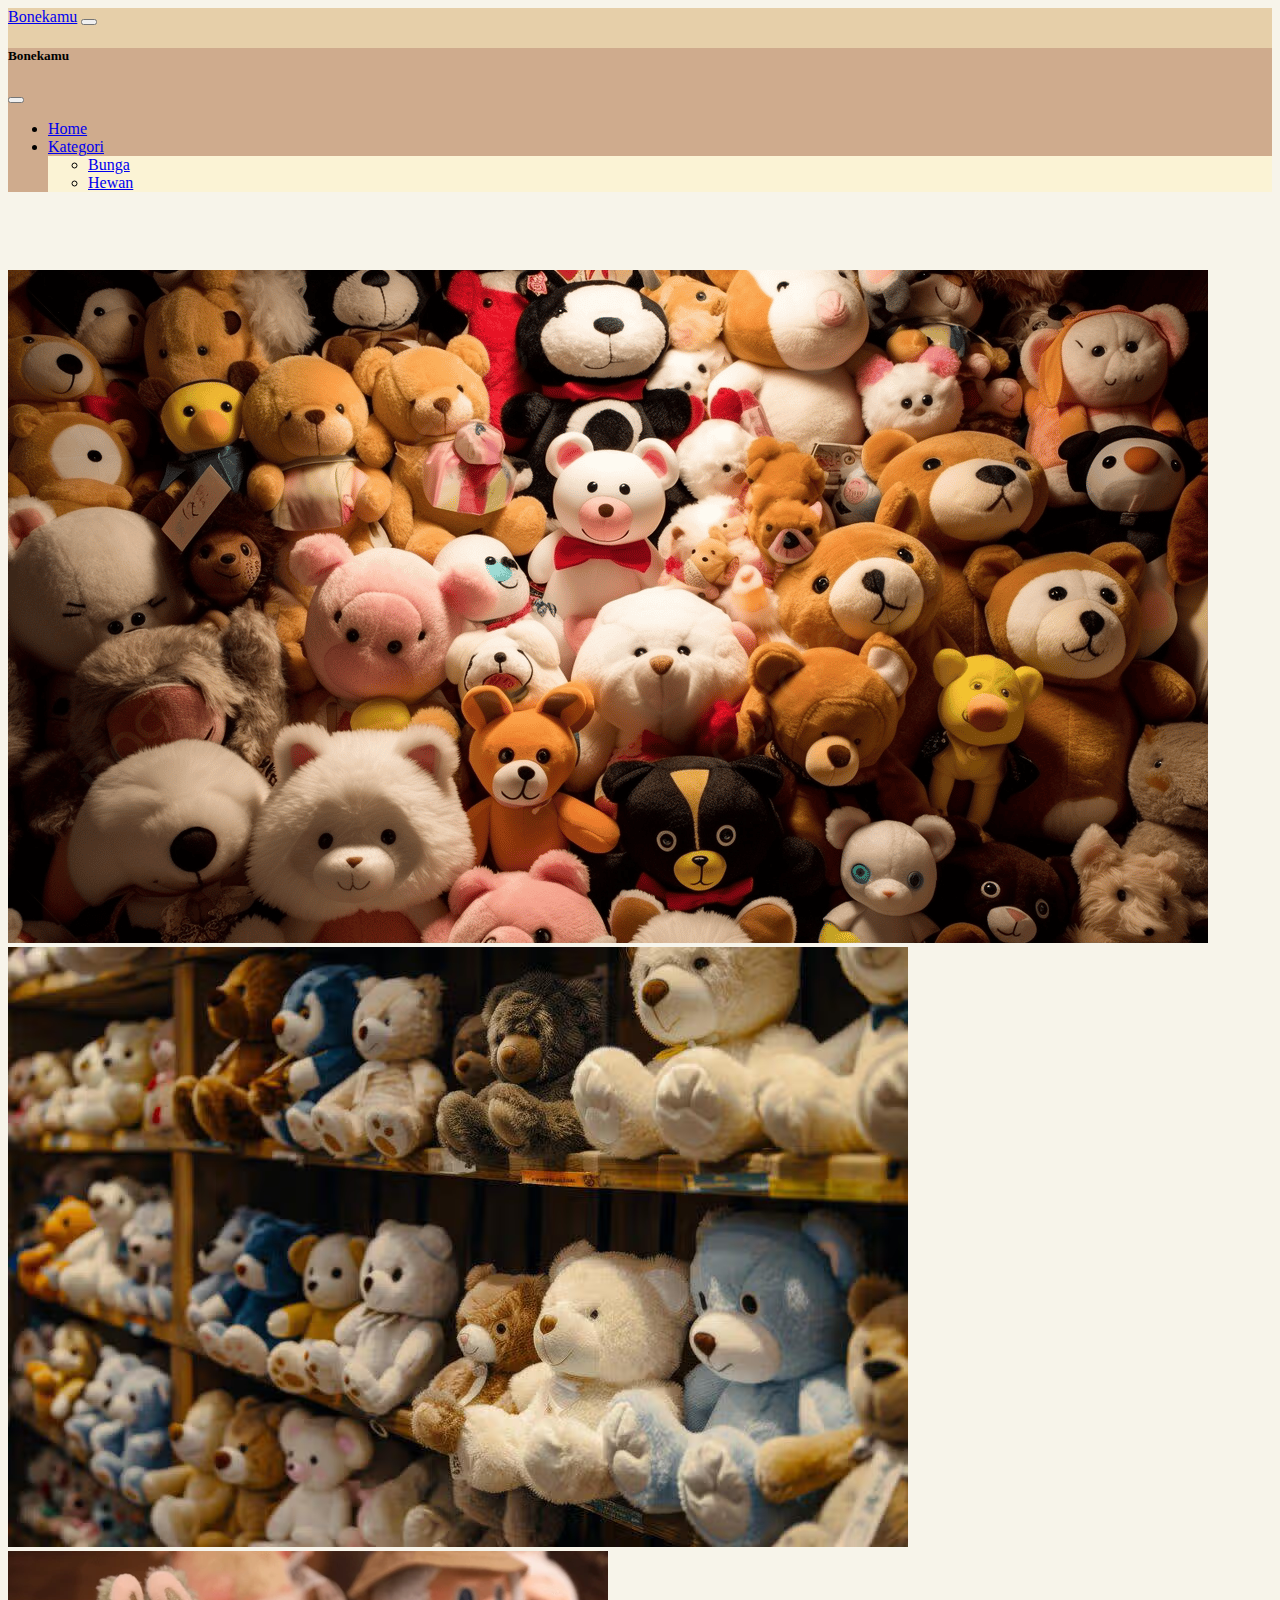
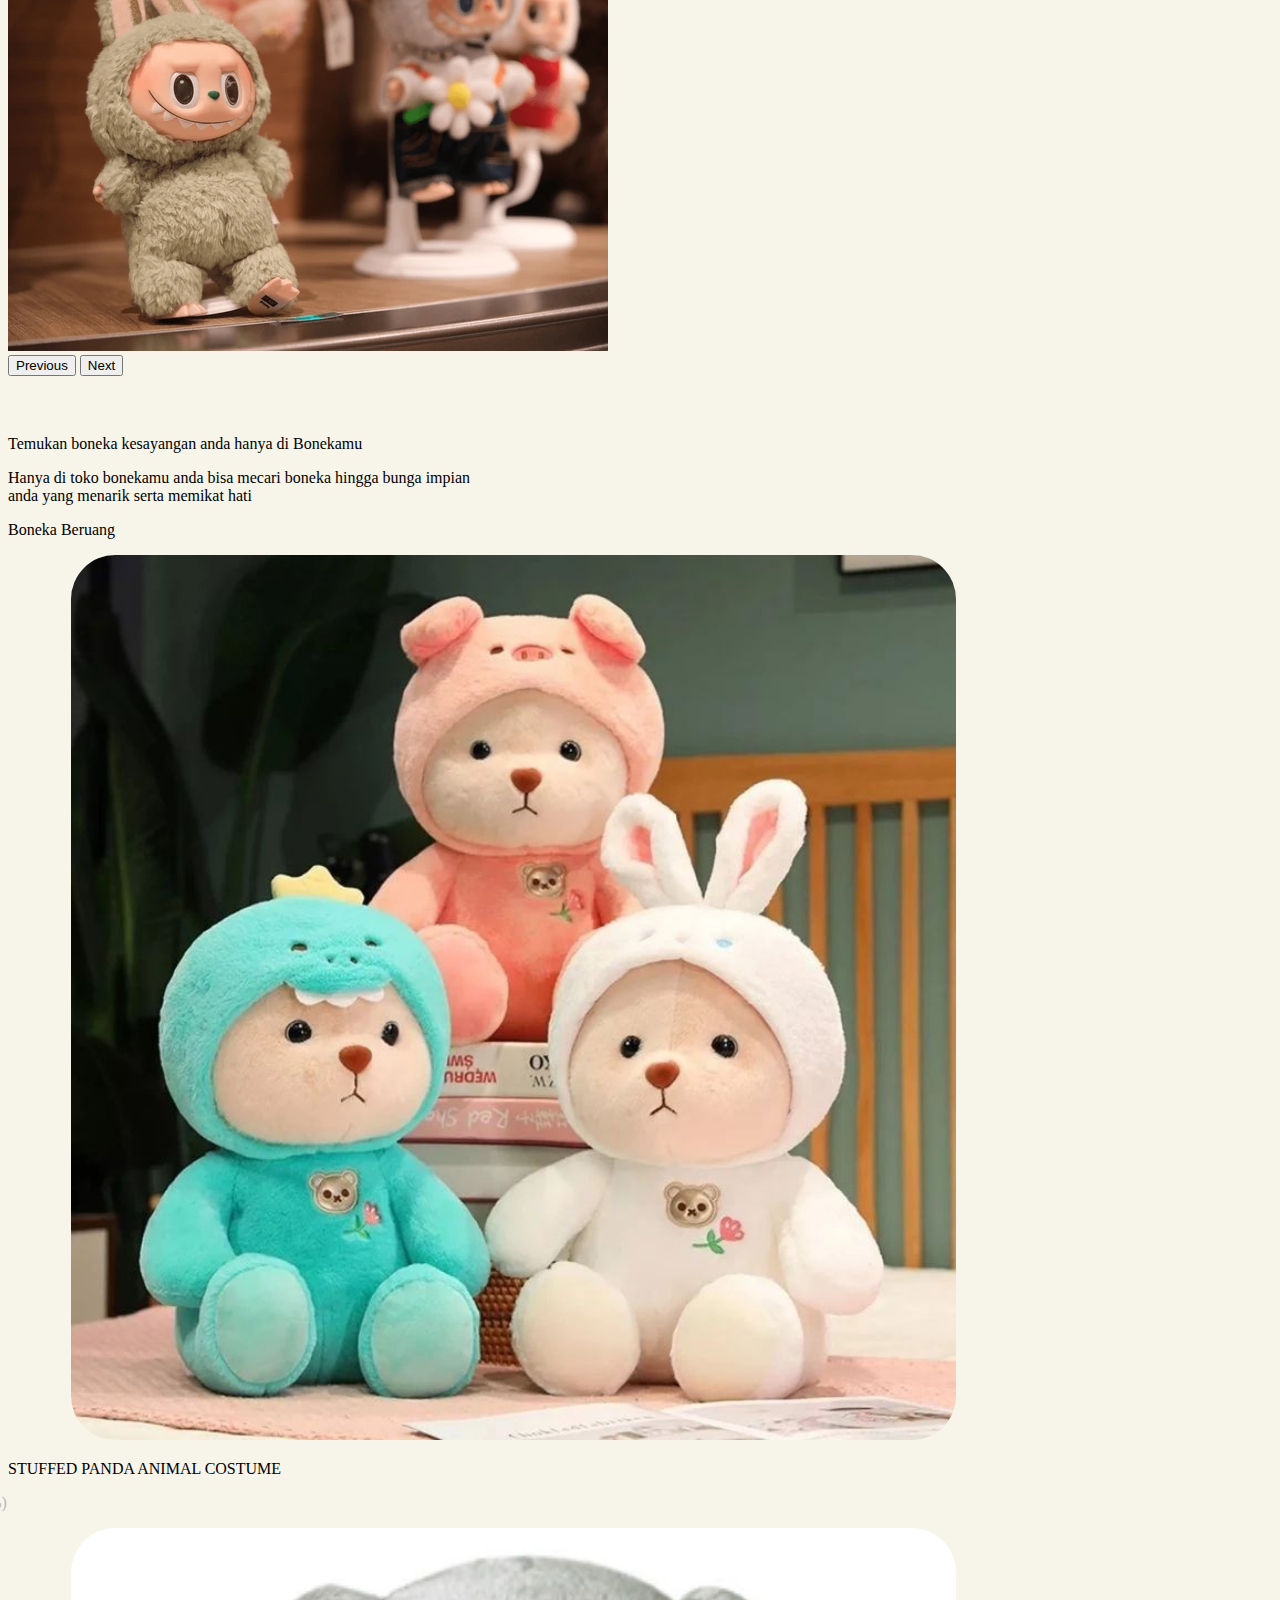
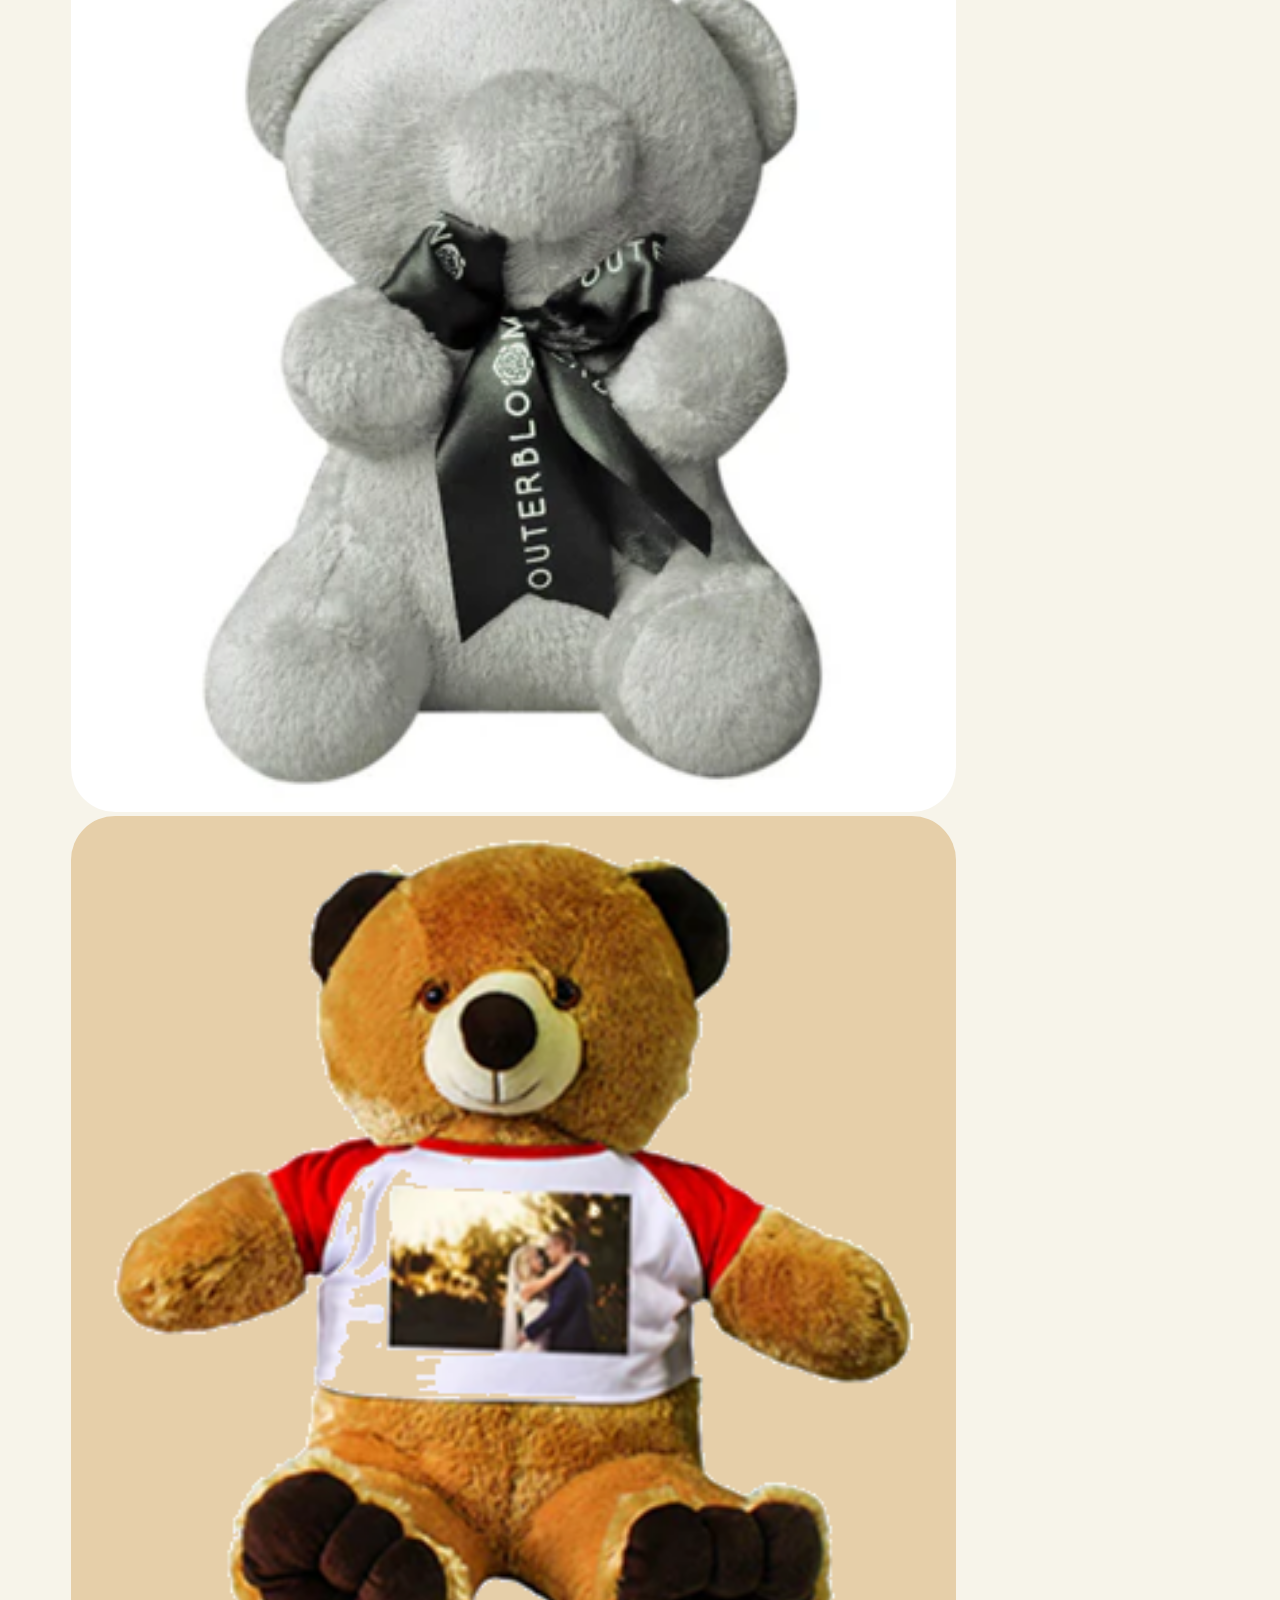
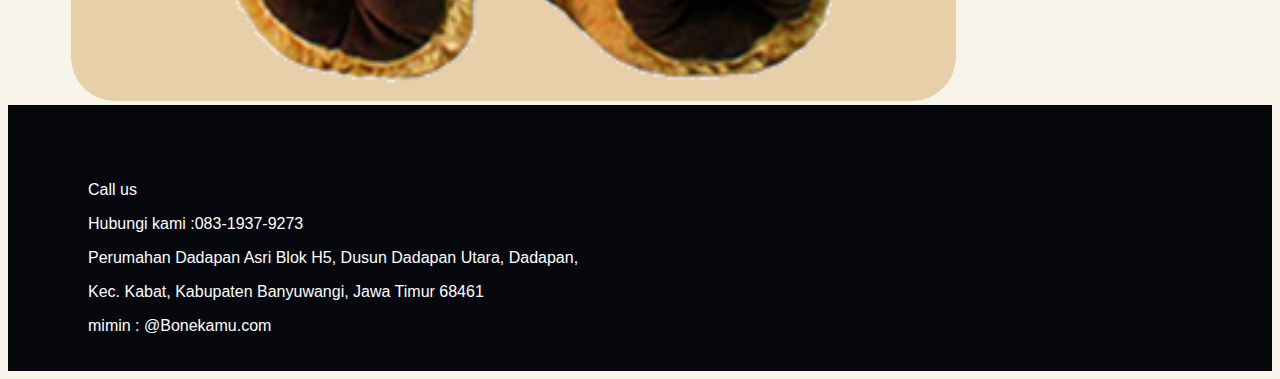
<file: index.html>
<!DOCTYPE html>
<html lang="en">
<head>
    <meta charset="UTF-8">
    <meta name="viewport" content="width=device-width, initial-scale=1.0">
    <link rel="stylesheet" href="style.css">
    <link href="https://cdn.jsdelivr.net/npm/bootstrap@5.3.8/dist/css/bootstrap.min.css" rel="stylesheet" integrity="sha384-sRIl4kxILFvY47J16cr9ZwB07vP4J8+LH7qKQnuqkuIAvNWLzeN8tE5YBujZqJLB" crossorigin="anonymous">
    <title>SHOP ALL</title>
</head>
 
  <nav class="navbar navbar-dark bg-d fixed-top" style="background-color: #E6CFA9;" data-bs-theme="light">
  <div class="container-fluid">
    <a class="navbar-brand" href="navbartext">Bonekamu</a>
    <button class="navbar-toggler" type="button" data-bs-toggle="offcanvas" data-bs-target="#offcanvasDarkNavbar" aria-controls="offcanvasDarkNavbar" aria-label="Toggle navigation">
      <span class="navbar-toggler-icon"></span>
    </button>
    <div class="offcanvas offcanvas-end" style="background-color: #CFAB8D;" tabindex="-1" id="offcanvasDarkNavbar" aria-labelledby="offcanvasDarkNavbarLabel">
      <div class="offcanvas-header">
        <h5 class="offcanvas-title" id="offcanvasDarkNavbarLabel">Bonekamu</h5>
        <button type="button" class="btn-close btn-close-white" data-bs-dismiss="offcanvas" aria-label="Close"></button>
      </div>
      <div class="offcanvas-body">
        <ul class="navbar-nav justify-content-end flex-grow-1 pe-3">
          <li class="nav-item">
            <a class="nav-link active" aria-current="page" href="index.html">Home</a>
          </li>
          
          <li class="nav-item dropdown">
            <a class="nav-link dropdown-toggle" href="#" role="button" data-bs-toggle="dropdown" aria-expanded="false">
              Kategori
            </a>
            <ul class="dropdown-menu" style="background-color: #FBF3D5;">
              <li><a class="dropdown-item" href="bunga.html">Bunga</a></li>
              <li><a class="dropdown-item" href="hewan.html">Hewan</a></li>
                          </ul>
          </li>
        </ul>
      
      </div>
    </div>
  </div>
</nav>
  

<br>
<br>
<body class="body">
  <div class="gambarantengah">
  <div id="carouselExampleAutoplaying" class="carousel slide" data-bs-ride="carousel">
  <div class="carousel-inner">
    <div class="carousel-item active">
      <img src="image/gambar tengah 1.jpg" class="d-block w-100" alt="...">
    </div>
    <div class="carousel-item">
      <img src="image/gambar tengah 2.avif" class="d-block w-100" alt="...">
    </div>
    <div class="carousel-item">
      <img src="image/gambar tengah 3.webp" class="d-block w-100" alt="...">
    </div>
  </div>
  <button class="carousel-control-prev" type="button" data-bs-target="#carouselExampleAutoplaying" data-bs-slide="prev">
    <span class="carousel-control-prev-icon" aria-hidden="true"></span>
    <span class="visually-hidden">Previous</span>
  </button>
  <button class="carousel-control-next" type="button" data-bs-target="#carouselExampleAutoplaying" data-bs-slide="next">
    <span class="carousel-control-next-icon" aria-hidden="true"></span>
    <span class="visually-hidden">Next</span>
  </button>
</div>
</div>
<br>
<p class="top fw-bold | text-center | fs-2">
    Temukan boneka kesayangan anda hanya di Bonekamu
</p>
<p class="text-center | fs-4">
    Hanya di toko bonekamu anda bisa mecari boneka hingga bunga impian <br> 
    anda yang menarik serta memikat hati
</p>

 <p class="beruang | fs-3">
    Boneka Beruang
    </p>

<div class="container text-center">
  <div class="row">
    <div class="col">
     
    <img class="boneka1" src="image/boneka1.jpg" alt="">
    <p class="ketboneka | fs-5">STUFFED PANDA ANIMAL COSTUME</p>
    <p class="ketharga | fs-6 text-decoration-line-through">$18,32 USD ( -4%)  </p>
    
    </div>

    <div class="col">
    <img class="boneka1" src="image/boneka 2.png" alt="">

    </div>

    <div class="col">
    <img class="boneka1" src="image/boneka 3.png" alt="">

    </div>
  </div>
</div>

<footer class="footer">
      <div class="rap">
        <div class="linez">

          <div class="hubungi fw-bold">
            <span>
              <p> Call us</p>
              <p> Hubungi kami :083-1937-9273</p>
              <p>Perumahan Dadapan Asri Blok H5, Dusun Dadapan Utara, Dadapan, </p>
              <p> Kec. Kabat, Kabupaten Banyuwangi, Jawa Timur 68461</p>
              <p> mimin : @Bonekamu.com</p>
            </span>
        </div>

        <div>

        </div>

        </div>
      </div>
    </footer>


<script src="https://cdn.jsdelivr.net/npm/bootstrap@5.3.8/dist/js/bootstrap.bundle.min.js" integrity="sha384-FKyoEForCGlyvwx9Hj09JcYn3nv7wiPVlz7YYwJrWVcXK/BmnVDxM+D2scQbITxI" crossorigin="anonymous"></script>
</body>
</html>
</file>
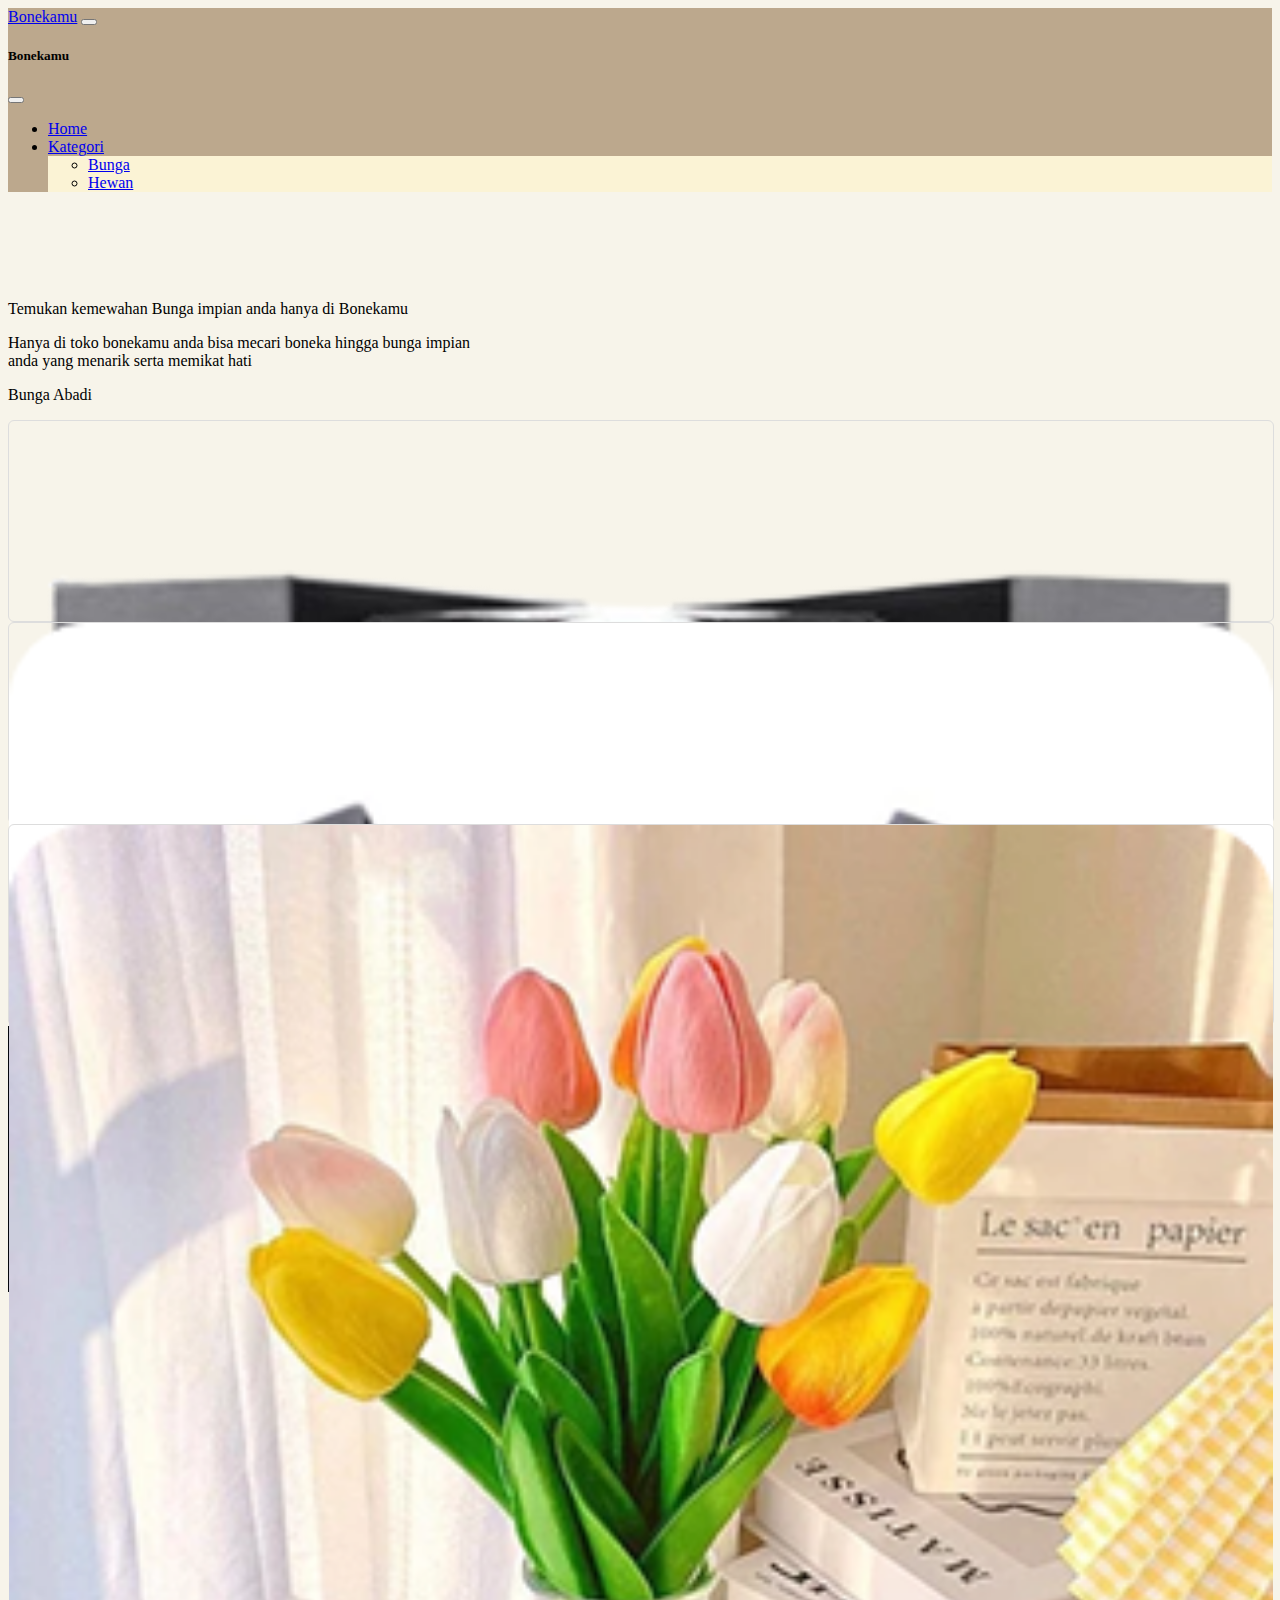
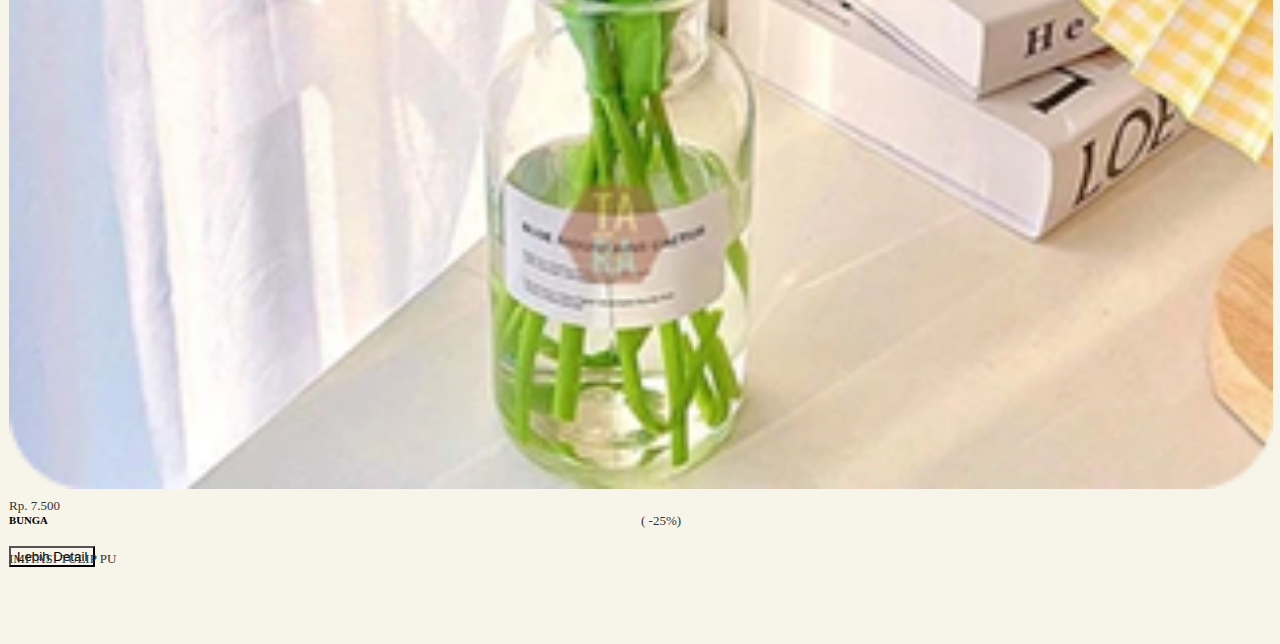
<file: bunga.html>
<!DOCTYPE html>
<html lang="en">
<head>
    <meta charset="UTF-8">
    <meta name="viewport" content="width=device-width, initial-scale=1.0">
    <link rel="stylesheet" href="style.css">
    <link href="https://cdn.jsdelivr.net/npm/bootstrap@5.3.8/dist/css/bootstrap.min.css" rel="stylesheet" integrity="sha384-sRIl4kxILFvY47J16cr9ZwB07vP4J8+LH7qKQnuqkuIAvNWLzeN8tE5YBujZqJLB" crossorigin="anonymous">
    <title>KATEGORI / BUNGA </title>
</head>
<div class="jarak">
  <nav class="navbar navbarr navbar-dark bg-d fixed-top"  data-bs-theme="light">
    <div class="container-fluid">
      <a class="navbar-brand" href="navbartext">Bonekamu</a>
      <button class="navbar-toggler" type="button" data-bs-toggle="offcanvas" data-bs-target="#offcanvasDarkNavbar" aria-controls="offcanvasDarkNavbar" aria-label="Toggle navigation">
        <span class="navbar-toggler-icon"></span>
      </button>
      <div class="offcanvas offcanvas-end" style="background-color: #BCA88D;" tabindex="-1" id="offcanvasDarkNavbar" aria-labelledby="offcanvasDarkNavbarLabel">
        <div class="offcanvas-header">
          <h5 class="offcanvas-title" id="offcanvasDarkNavbarLabel">Bonekamu</h5>
          <button type="button" class="btn-close btn-close-white" data-bs-dismiss="offcanvas" aria-label="Close"></button>
        </div>
        <div class="offcanvas-body">
          <ul class="navbar-nav justify-content-end flex-grow-1 pe-3">
            <li class="nav-item">
              <a class="nav-link active" aria-current="page" href="index.php">Home</a>
            </li>         
            <li class="nav-item dropdown">
              <a class="nav-link dropdown-toggle" href="#" role="button" data-bs-toggle="dropdown" aria-expanded="false">Kategori</a>
              <ul class="dropdown-menu" style="background-color: #FBF3D5;">
                <li><a class="dropdown-item" href="bunga.html">Bunga</a></li>
                <li><a class="dropdown-item" href="hewan.html">Hewan</a></li>
              </ul>
            </li>
          </ul>   
        </div>
      </div>
    </div>
  </nav>
</div>  


<body class="body">
  <p class="top fw-bold text-center fs-2">Temukan kemewahan Bunga impian anda hanya di Bonekamu</p>
  <p class="text-center fs-4 atas">
    Hanya di toko bonekamu anda bisa mecari boneka hingga bunga impian <br> 
    anda yang menarik serta memikat hati
  </p>
  <p class="beruang | fs-3">Bunga Abadi</p>
  <div class="container text-center">
    <div class="row align-items-center">
      <div class="col">
        <div class="card product-card">
          <img src="image/bunga_1.png" alt="Adidas Samba" class="card-img-top">
          <div class="card-body product-info">
            <h6>BUNGA</h6>
            <p>KUBAH TERPESONA - MERAH BERGAIRAH</p>
            <p class="  ketharga fs-6 text-decoration-line-through">$122,10 USD</p>
            <p class="ketdiskon">( -28%)</p>
            <p class="keterharga fs-5 ">Rp. 1.435.000</p>
            <a href="bunga1.html"><button type="button"class="buton button">Lebih Detail</button></a>
          </div>
        </div>
      </div>

      <div class="col">
        <div class="card product-card">
          <img src="image/bunga 2.png" alt="Adidas Samba" class="card-img-top">
          <div class="card-body product-info">
            <h6>BUNGA</h6>
            <p>ASTORIA BARU - MERAH BERGAIRAH</p>
            <p class="  ketharga fs-6 text-decoration-line-through">$80,22 USD</p>
            <p class="ketdiskon">( -25%)</p>
            <p class="keterharga fs-5 ">Rp. 985.000</p>
            <a href="bunga2.html"><button type="button"class="buton button">Lebih Detail</button></a>
          </div>
        </div>      
      </div>

      <div class="col">
        <div class="card product-card">
          <img src="image/bunga 3.png" alt="Adidas Samba" class="card-img-top">
          <div class="card-body product-info">
            <h6>BUNGA</h6>
            <p>IMITASI TULIP PU</p>
            <p class="  ketharga fs-6 text-decoration-line-through">$62 USD   </p>
            <p class="ketdiskon">( -25%)</p>
            <p class="keterharga fs-5 ">Rp. 7.500</p>
            <a href="bunga3.html"><button type="button"class="buton button">Lebih Detail</button></a>
          </div>
        </div>   
      </div>
    </div>
  </div>  

  <footer class="footer">
    <div class="rap">
      <div class="linez">
        <div class="hubungi fw-bold">
          <span>
            <p> Call us</p>
            <p> Hubungi kami :083-1937-9273</p>
            <p>Perumahan Dadapan Asri Blok, Dusun Dadapan Utara, Dadapan, </p>
            <p> Kec. Kabat, Kabupaten Banyuwangi, Jawa Timur 68461</p>
            <p> mimin : @Bonekamu.com</p>
          </span>
        </div>
      </div>
    </div>
  </footer>


<script src="https://cdn.jsdelivr.net/npm/bootstrap@5.3.8/dist/js/bootstrap.bundle.min.js" integrity="sha384-FKyoEForCGlyvwx9Hj09JcYn3nv7wiPVlz7YYwJrWVcXK/BmnVDxM+D2scQbITxI" crossorigin="anonymous"></script>
</body>
</html>
</file>
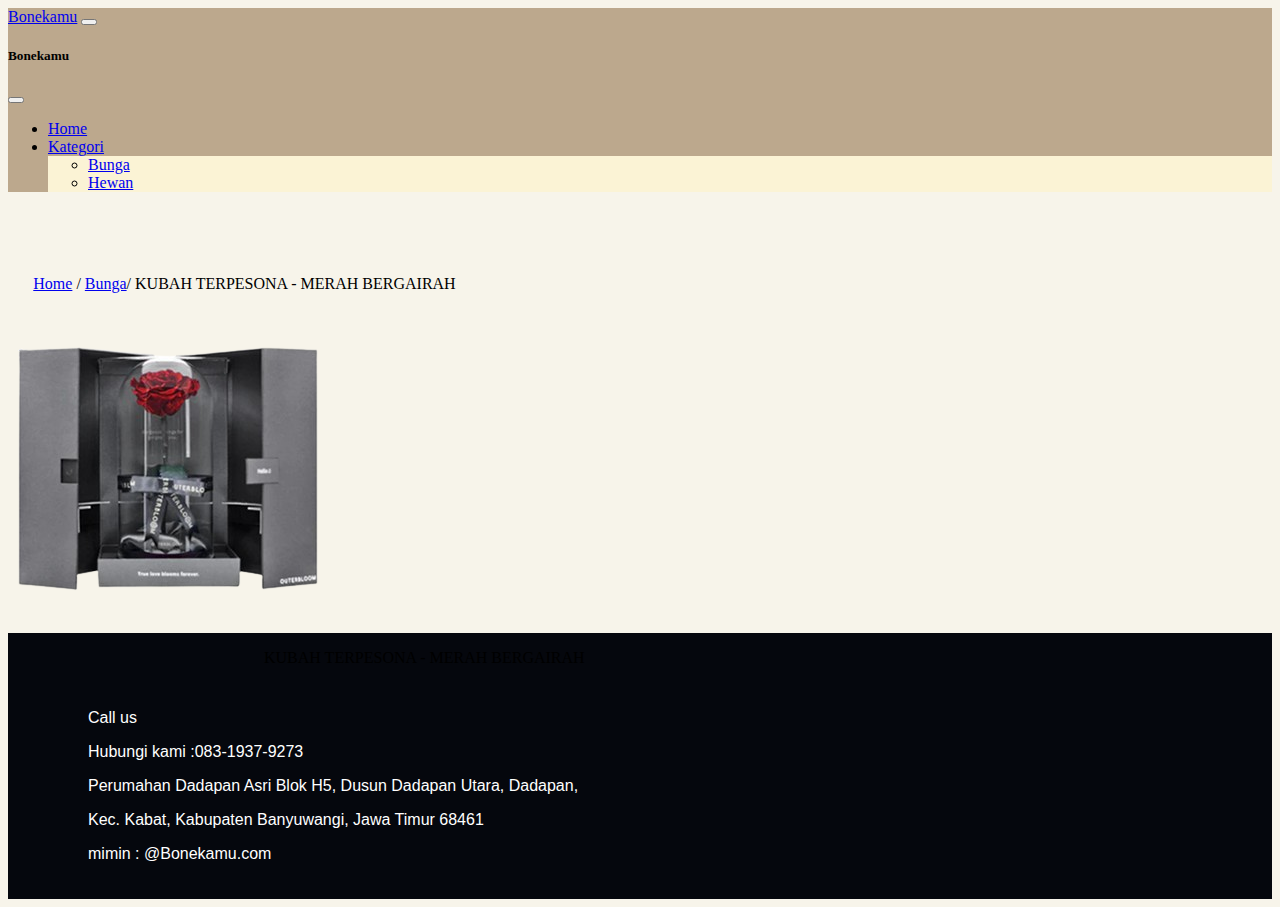
<file: bunga1.html>
<!DOCTYPE html>
<html lang="en">
<head>
    <meta charset="UTF-8">
    <meta name="viewport" content="width=device-width, initial-scale=1.0">
    <link rel="stylesheet" href="style.css">
    <link href="https://cdn.jsdelivr.net/npm/bootstrap@5.3.8/dist/css/bootstrap.min.css" rel="stylesheet" integrity="sha384-sRIl4kxILFvY47J16cr9ZwB07vP4J8+LH7qKQnuqkuIAvNWLzeN8tE5YBujZqJLB" crossorigin="anonymous">
    <title> KUBAH TERPESONA - MERAH BERGAIRAH </title>
</head>
<div class="jarak">
    <nav class="navbar navbarr navbar-dark bg-d fixed-top" data-bs-theme="light">
        <div class="container-fluid">
            <a class="navbar-brand" href="navbartext">Bonekamu</a>
                <button class="navbar-toggler" type="button" data-bs-toggle="offcanvas" data-bs-target="#offcanvasDarkNavbar" aria-controls="offcanvasDarkNavbar" aria-label="Toggle navigation">
                    <span class="navbar-toggler-icon"></span>
                </button>
                    <div class="offcanvas offcanvas-end" style="background-color: #BCA88D;" tabindex="-1" id="offcanvasDarkNavbar" aria-labelledby="offcanvasDarkNavbarLabel">
                        <div class="offcanvas-header">
                            <h5 class="offcanvas-title" id="offcanvasDarkNavbarLabel">Bonekamu</h5>
                            <button type="button" class="btn-close btn-close-white" data-bs-dismiss="offcanvas" aria-label="Close"></button>
                        </div>
                        <div class="offcanvas-body">
                            <ul class="navbar-nav justify-content-end flex-grow-1 pe-3">
                                <li class="nav-item">
                                    <a class="nav-link active" aria-current="page" href="index.php">Home</a>
                                </li>
                        
                                <li class="nav-item dropdown">
                                    <a class="nav-link dropdown-toggle" href="#" role="button" data-bs-toggle="dropdown" aria-expanded="false">Kategori</a>
                                    <ul class="dropdown-menu" style="background-color: #FBF3D5;">
                                        <li><a class="dropdown-item" href="bunga.html">Bunga</a></li>
                                        <li><a class="dropdown-item" href="hewan.html">Hewan</a></li>
                                    </ul>
                                </li>
                            </ul>
        
                        </div>
                    </div>
        </div>
    </nav>
</div>


<body class="body">
<span>
    <div class="pinggir">
        <p>
            <a href="home.html">Home</a> /
            <a href="bunga.html">Bunga</a>/
            KUBAH TERPESONA - MERAH BERGAIRAH
        </p>
    </div>
</span> 

<div class="container text-center">
  <div class="row align-items-center">
    <div class="col">
      <img src="image/bunga_1.png" alt="">
    </div>
    <div class="col">
      <p class="detailbunga1">KUBAH TERPESONA - MERAH BERGAIRAH</p>

    </div>  
</div>





<footer class="footer">
    <div class="rap">
        <div class="linez">
            <div class="hubungi fw-bold">
                <span>
                    <p> Call us</p>
                    <p> Hubungi kami :083-1937-9273</p>
                    <p>Perumahan Dadapan Asri Blok H5, Dusun Dadapan Utara, Dadapan, </p>
                    <p> Kec. Kabat, Kabupaten Banyuwangi, Jawa Timur 68461</p>
                    <p> mimin : @Bonekamu.com</p>
                </span>
            </div>
        </div>
      </div>
    </footer>


<script src="https://cdn.jsdelivr.net/npm/bootstrap@5.3.8/dist/js/bootstrap.bundle.min.js" integrity="sha384-FKyoEForCGlyvwx9Hj09JcYn3nv7wiPVlz7YYwJrWVcXK/BmnVDxM+D2scQbITxI" crossorigin="anonymous"></script>
</body>
</html>
</file>
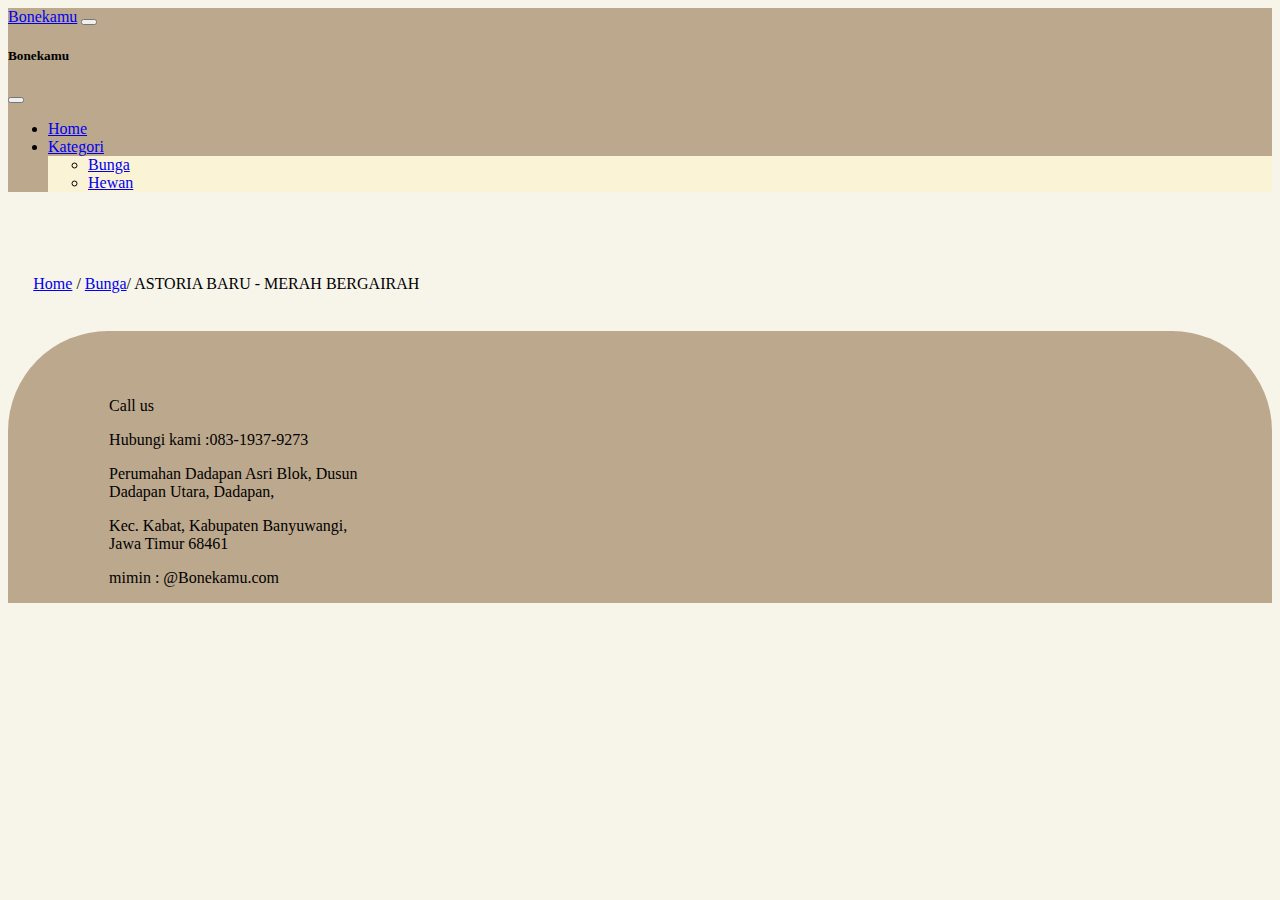
<file: bunga2.html>
<!DOCTYPE html>
<html lang="en">
<head>
    <meta charset="UTF-8">
    <meta name="viewport" content="width=device-width, initial-scale=1.0">
    <link rel="stylesheet" href="style/style.css">
    <link href="https://cdn.jsdelivr.net/npm/bootstrap@5.3.8/dist/css/bootstrap.min.css" rel="stylesheet" integrity="sha384-sRIl4kxILFvY47J16cr9ZwB07vP4J8+LH7qKQnuqkuIAvNWLzeN8tE5YBujZqJLB" crossorigin="anonymous">
    <title> ASTORIA BARU - MERAH BERGAIRAH </title>
</head>
<div class="jarak">
    <nav class="navbar navbarr navbar-dark bg-d fixed-top" data-bs-theme="light">
        <div class="container-fluid">
            <a class="navbar-brand" href="navbartext">Bonekamu</a>
                <button class="navbar-toggler" type="button" data-bs-toggle="offcanvas" data-bs-target="#offcanvasDarkNavbar" aria-controls="offcanvasDarkNavbar" aria-label="Toggle navigation">
                    <span class="navbar-toggler-icon"></span>
                </button>
                    <div class="offcanvas offcanvas-end" style="background-color: #BCA88D;" tabindex="-1" id="offcanvasDarkNavbar" aria-labelledby="offcanvasDarkNavbarLabel">
                        <div class="offcanvas-header">
                            <h5 class="offcanvas-title" id="offcanvasDarkNavbarLabel">Bonekamu</h5>
                            <button type="button" class="btn-close btn-close-white" data-bs-dismiss="offcanvas" aria-label="Close"></button>
                        </div>
                        <div class="offcanvas-body">
                            <ul class="navbar-nav justify-content-end flex-grow-1 pe-3">
                                <li class="nav-item">
                                    <a class="nav-link active" aria-current="page" href="index.php">Home</a>
                                </li>
                        
                                <li class="nav-item dropdown">
                                    <a class="nav-link dropdown-toggle" href="#" role="button" data-bs-toggle="dropdown" aria-expanded="false">Kategori</a>
                                    <ul class="dropdown-menu" style="background-color: #FBF3D5;">
                                        <li><a class="dropdown-item" href="bunga.html">Bunga</a></li>
                                        <li><a class="dropdown-item" href="hewan.html">Hewan</a></li>
                                    </ul>
                                </li>
                            </ul>
        
                        </div>
                    </div>
        </div>
    </nav>
</div>


<body class="body">
    <span>
        <div class="pinggir">
            <p>
                <a href="index.php">Home</a> /
                <a href="bunga.html">Bunga</a>/
                ASTORIA BARU - MERAH BERGAIRAH
            </p>
        </div>
    </span>
    <footer class="footer">
      <div class="rap">
        <div class="linez">
            <div class="hubungi fw-bold">
                <span>
                    <p> Call us</p>
                    <p> Hubungi kami :083-1937-9273</p>
                    <p>Perumahan Dadapan Asri Blok, Dusun Dadapan Utara, Dadapan, </p>
                    <p> Kec. Kabat, Kabupaten Banyuwangi, Jawa Timur 68461</p>
                    <p> mimin : @Bonekamu.com</p>
                </span>
            </div>
        </div>
      </div>
    </footer>


<script src="https://cdn.jsdelivr.net/npm/bootstrap@5.3.8/dist/js/bootstrap.bundle.min.js" integrity="sha384-FKyoEForCGlyvwx9Hj09JcYn3nv7wiPVlz7YYwJrWVcXK/BmnVDxM+D2scQbITxI" crossorigin="anonymous"></script>
</body>
</html>
</file>
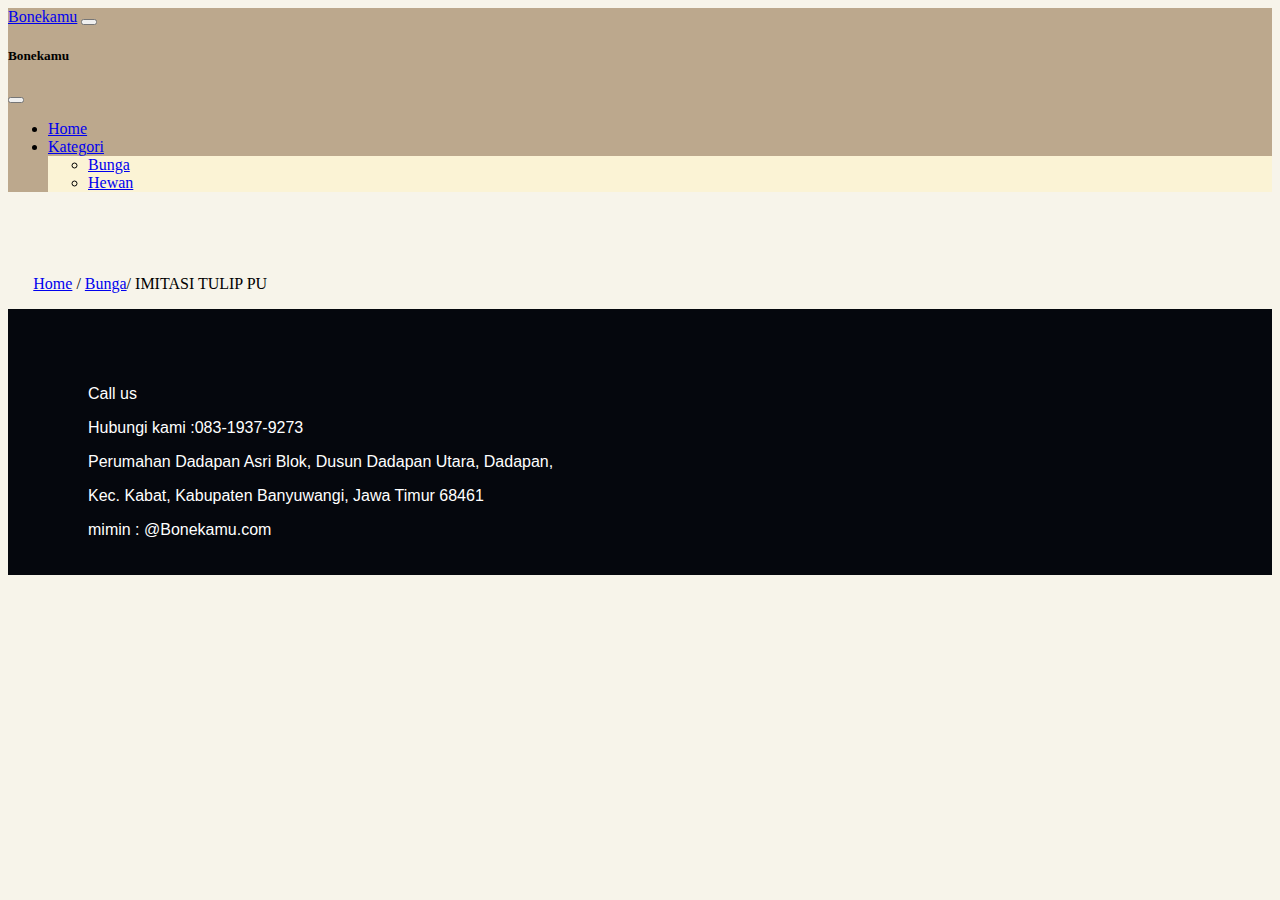
<file: bunga3.html>
<!DOCTYPE html>
<html lang="en">
<head>
    <meta charset="UTF-8">
    <meta name="viewport" content="width=device-width, initial-scale=1.0">
    <link rel="stylesheet" href="style.css">
    <link href="https://cdn.jsdelivr.net/npm/bootstrap@5.3.8/dist/css/bootstrap.min.css" rel="stylesheet" integrity="sha384-sRIl4kxILFvY47J16cr9ZwB07vP4J8+LH7qKQnuqkuIAvNWLzeN8tE5YBujZqJLB" crossorigin="anonymous">
    <title> IMITASI TULIP PU </title>
</head>
<div class="jarak">
    <nav class="navbar navbarr navbar-dark bg-d fixed-top" data-bs-theme="light">
        <div class="container-fluid">
            <a class="navbar-brand" href="navbartext">Bonekamu</a>
                <button class="navbar-toggler" type="button" data-bs-toggle="offcanvas" data-bs-target="#offcanvasDarkNavbar" aria-controls="offcanvasDarkNavbar" aria-label="Toggle navigation">
                    <span class="navbar-toggler-icon"></span>
                </button>
                    <div class="offcanvas offcanvas-end" style="background-color: #BCA88D;" tabindex="-1" id="offcanvasDarkNavbar" aria-labelledby="offcanvasDarkNavbarLabel">
                        <div class="offcanvas-header">
                            <h5 class="offcanvas-title" id="offcanvasDarkNavbarLabel">Bonekamu</h5>
                            <button type="button" class="btn-close btn-close-white" data-bs-dismiss="offcanvas" aria-label="Close"></button>
                        </div>
                        <div class="offcanvas-body">
                            <ul class="navbar-nav justify-content-end flex-grow-1 pe-3">
                                <li class="nav-item">
                                    <a class="nav-link active" aria-current="page" href="index.php">Home</a>
                                </li>
                        
                                <li class="nav-item dropdown">
                                    <a class="nav-link dropdown-toggle" href="#" role="button" data-bs-toggle="dropdown" aria-expanded="false">Kategori</a>
                                    <ul class="dropdown-menu" style="background-color: #FBF3D5;">
                                        <li><a class="dropdown-item" href="bunga.html">Bunga</a></li>
                                        <li><a class="dropdown-item" href="hewan.html">Hewan</a></li>
                                    </ul>
                                </li>
                            </ul>
        
                        </div>
                    </div>
        </div>
    </nav>
</div>


<body class="body">
    <span>
        <div class="pinggir">
            <p>
                <a href="home.html">Home</a> /
                <a href="bunga.html">Bunga</a>/
                 IMITASI TULIP PU
            </p>
        </div>
    </span>
    <footer class="footer">
      <div class="rap">
        <div class="linez">
            <div class="hubungi fw-bold">
                <span>
                    <p> Call us</p>
                    <p> Hubungi kami :083-1937-9273</p>
                    <p>Perumahan Dadapan Asri Blok, Dusun Dadapan Utara, Dadapan, </p>
                    <p> Kec. Kabat, Kabupaten Banyuwangi, Jawa Timur 68461</p>
                    <p> mimin : @Bonekamu.com</p>
                </span>
            </div>
        </div>
      </div>
    </footer>


<script src="https://cdn.jsdelivr.net/npm/bootstrap@5.3.8/dist/js/bootstrap.bundle.min.js" integrity="sha384-FKyoEForCGlyvwx9Hj09JcYn3nv7wiPVlz7YYwJrWVcXK/BmnVDxM+D2scQbITxI" crossorigin="anonymous"></script>
</body>
</html>
</file>
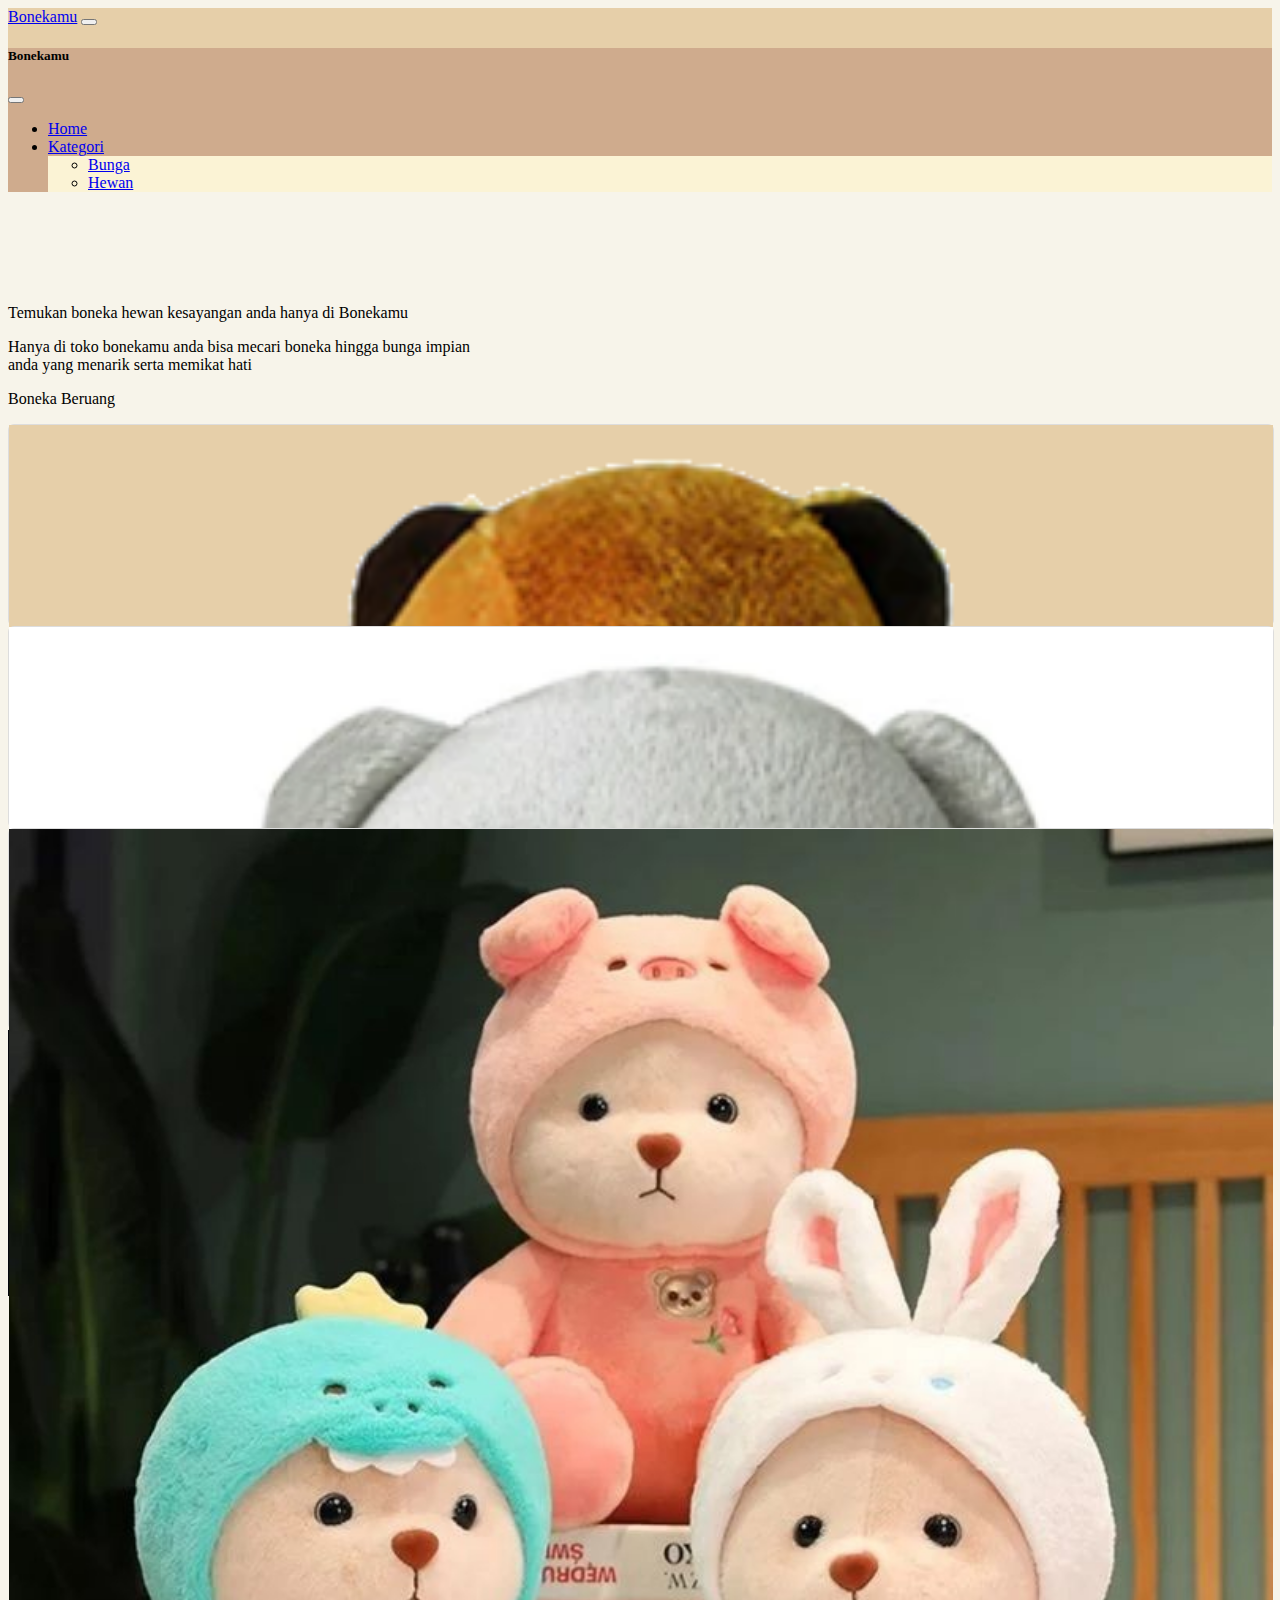
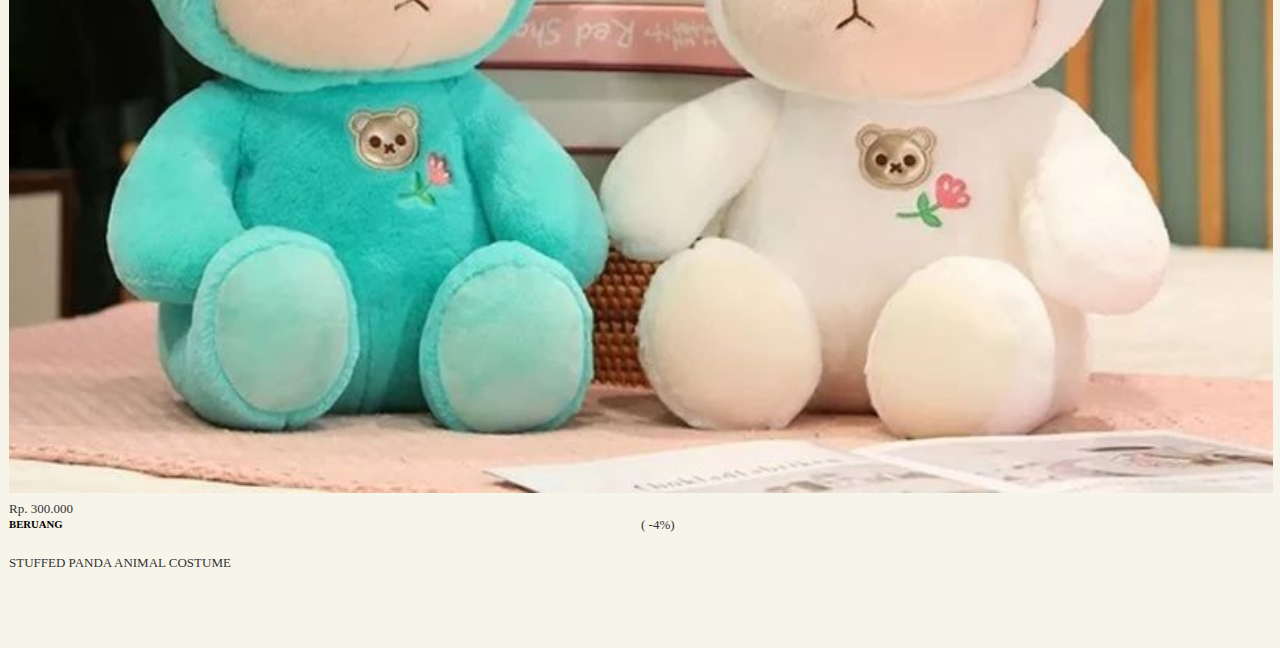
<file: detail.html>
<!DOCTYPE html>
<html lang="en">
<head>
    <meta charset="UTF-8">
    <meta name="viewport" content="width=device-width, initial-scale=1.0">
    <link rel="stylesheet" href="style.css">
    <link href="https://cdn.jsdelivr.net/npm/bootstrap@5.3.8/dist/css/bootstrap.min.css" rel="stylesheet" integrity="sha384-sRIl4kxILFvY47J16cr9ZwB07vP4J8+LH7qKQnuqkuIAvNWLzeN8tE5YBujZqJLB" crossorigin="anonymous">
    <title>SHOP ALL</title>
</head>
 <div class="">
  <nav class="navbar navbar-dark bg-d fixed-top" style="background-color: #E6CFA9;" data-bs-theme="light">
  <div class="container-fluid">
    <a class="navbar-brand" href="navbartext">Bonekamu</a>
    <button class="navbar-toggler" type="button" data-bs-toggle="offcanvas" data-bs-target="#offcanvasDarkNavbar" aria-controls="offcanvasDarkNavbar" aria-label="Toggle navigation">
      <span class="navbar-toggler-icon"></span>
    </button>
    <div class="offcanvas offcanvas-end" style="background-color: #CFAB8D;" tabindex="-1" id="offcanvasDarkNavbar" aria-labelledby="offcanvasDarkNavbarLabel">
      <div class="offcanvas-header">
        <h5 class="offcanvas-title" id="offcanvasDarkNavbarLabel">Bonekamu</h5>
        <button type="button" class="btn-close btn-close-white" data-bs-dismiss="offcanvas" aria-label="Close"></button>
      </div>
      <div class="offcanvas-body">
        <ul class="navbar-nav justify-content-end flex-grow-1 pe-3">
          <li class="nav-item">
            <a class="nav-link active" aria-current="page" href="home.html">Home</a>
          </li>
          
          <li class="nav-item dropdown">
            <a class="nav-link dropdown-toggle" href="#" role="button" data-bs-toggle="dropdown" aria-expanded="false">
              Kategori
            </a>
            <ul class="dropdown-menu" style="background-color: #FBF3D5;">
              <li><a class="dropdown-item" href="bunga.html">Bunga</a></li>
              <li><a class="dropdown-item" href="hewan.html">Hewan</a></li>
            </ul>
          </li>
        </ul>
      
      </div>
    </div>
  </div>
</nav>
</div>

<br>
<br>
<body class="body">
  
  
<br>
<p class="top fw-bold | text-center | fs-2">
    Temukan boneka hewan kesayangan anda hanya di Bonekamu
</p>
<p class="text-center | fs-4">
    Hanya di toko bonekamu anda bisa mecari boneka hingga bunga impian <br> 
    anda yang menarik serta memikat hati
</p>

 <p class="beruang | fs-3">
    Boneka Beruang
    </p>

<div class="container text-center">
  <div class="row align-items-center">
    <div class="col">

             <div class="card product-card" >
                <img src="image/boneka 3.png" alt="Adidas Samba" class="card-img-top">
                <div class="card-body product-info">
                  <h6>BERUANG</h6>
                  <p>CUSTOM GIANT TEDDY BEAR</p>
                  <p class="  ketharga fs-6 text-decoration-line-through">$24,11 USD</p>
                  <p class="ketdiskon">( -25%)</p>
                  <p class="keterharga fs-5 ">Rp. 395.000</p>
                </div>
              </div>
    </div>

    <div class="col">
              <div class="card product-card">
                <img src="image/boneka 2.png" alt="Adidas Samba" class="card-img-top">
                <div class="card-body product-info">
                  <h6>BERUANG</h6>
                  <p>OUTERBLOOM CUDDLEMATE BUTARRO BEAR KISS SIZE 20 CM</p>
                  <p class="  ketharga fs-6 text-decoration-line-through">$7,63 USD   </p>
                  <p class="ketdiskon">( -43%)</p>
                  <p class="keterharga fs-5 ">Rp. 125.000</p>
                </div>
              </div>  
      
    </div>
    <div class="col">
              <div class="card product-card">
                <img src="image/boneka1.jpg" alt="Adidas Samba" class="card-img-top">
                <div class="card-body product-info">
                  <h6>BERUANG</h6>
                  <p>STUFFED PANDA ANIMAL COSTUME</p>
                  <p class="  ketharga fs-6 text-decoration-line-through">$18,32 USD   </p>
                  <p class="ketdiskon">( -4%)</p>
                  <p class="keterharga fs-5 ">Rp. 300.000</p>
                </div>
              </div>
      
    </div>
  </div>
</div>  

<footer class="footer">
      <div class="rap">
        <div class="linez">

          <div class="hubungi fw-bold">
            <span>
              <p> Call us</p>
              <p> Hubungi kami :083-1937-9273</p>
              <p>Perumahan Dadapan Asri Blok H5, Dusun Dadapan Utara, Dadapan, </p>
              <p> Kec. Kabat, Kabupaten Banyuwangi, Jawa Timur 68461</p>
              <p> mimin : @Bonekamu.com</p>
            </span>
        </div>

        <div>

        </div>

        </div>
      </div>
    </footer>


<script src="https://cdn.jsdelivr.net/npm/bootstrap@5.3.8/dist/js/bootstrap.bundle.min.js" integrity="sha384-FKyoEForCGlyvwx9Hj09JcYn3nv7wiPVlz7YYwJrWVcXK/BmnVDxM+D2scQbITxI" crossorigin="anonymous"></script>
</body>
</html>
</file>
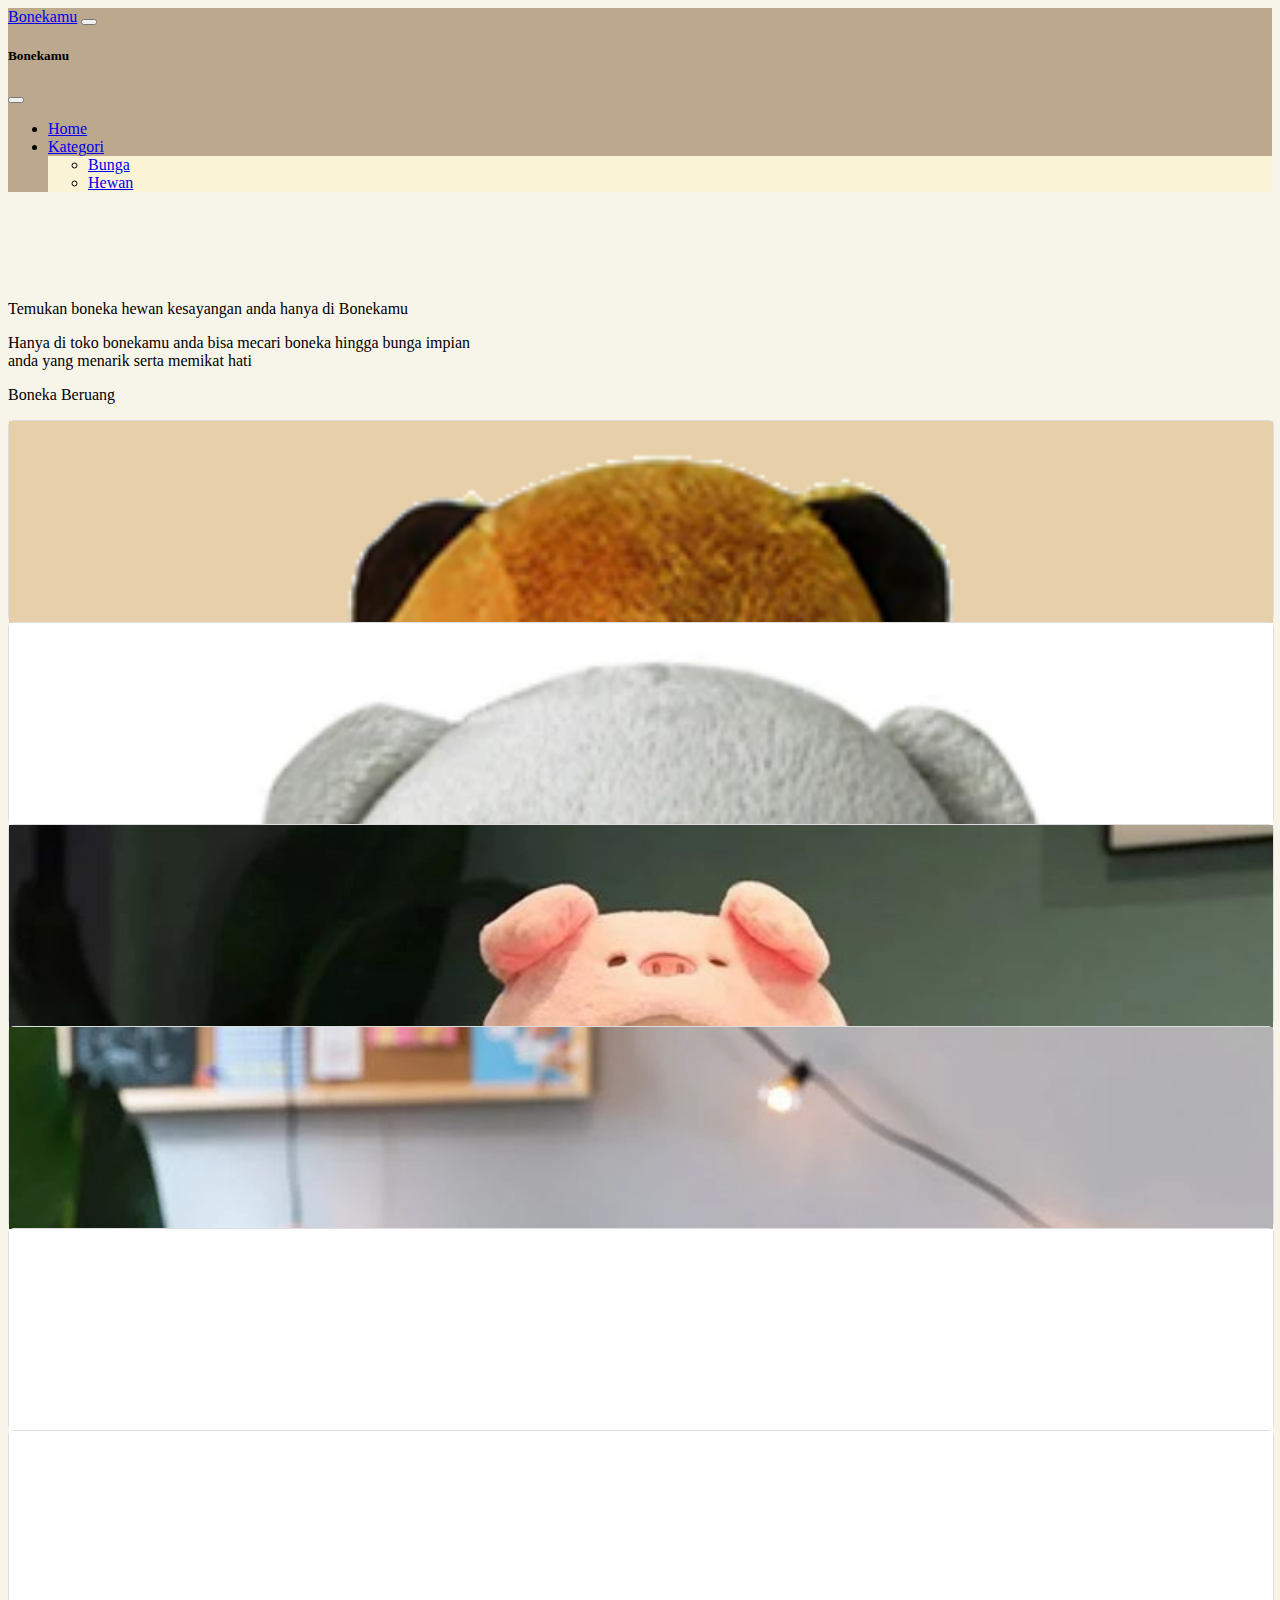
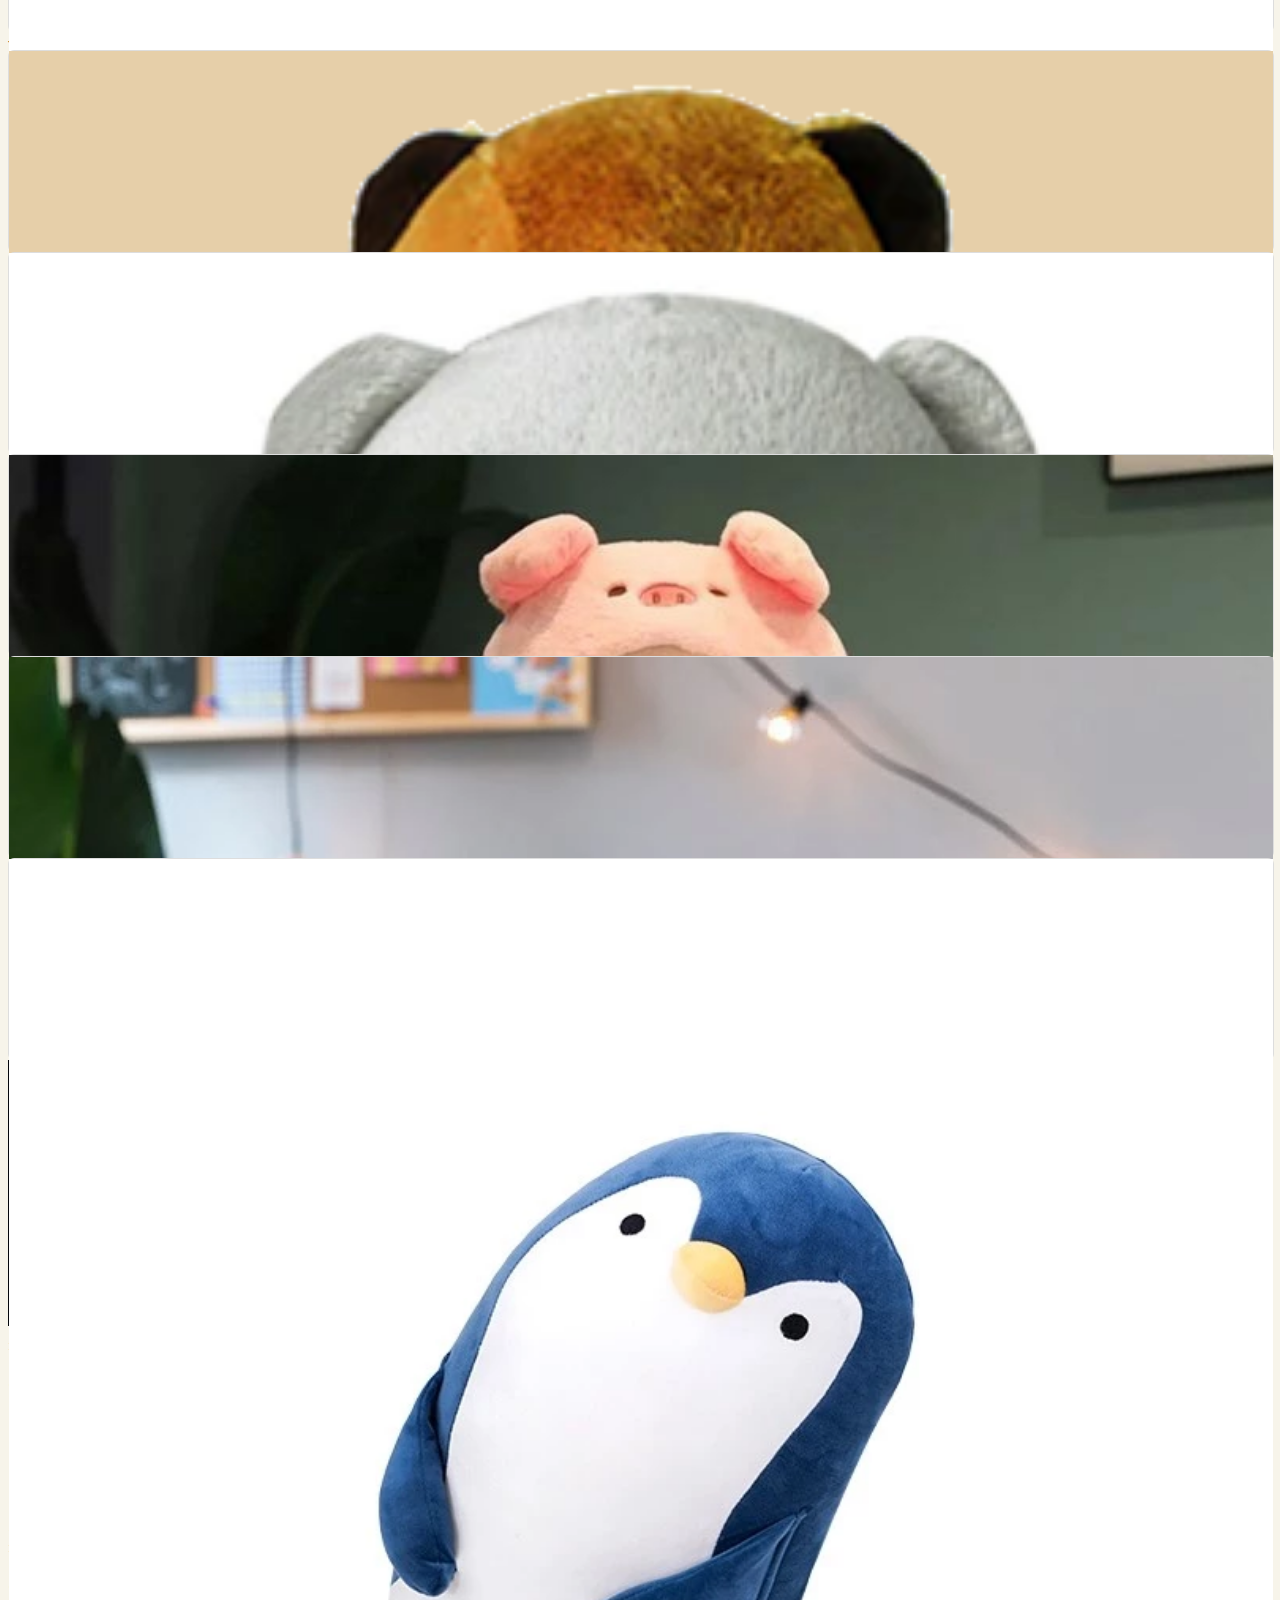
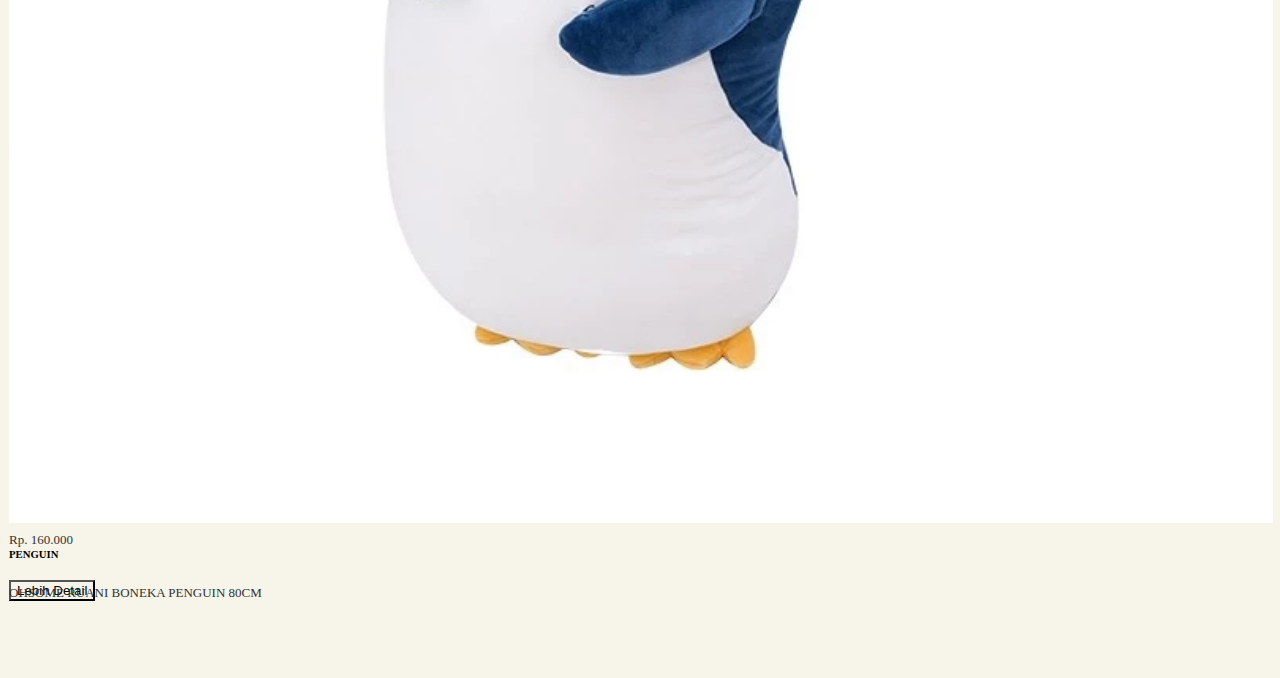
<file: hewan.html>
<!DOCTYPE html>
<html lang="en">
<head>
    <meta charset="UTF-8">
    <meta name="viewport" content="width=device-width, initial-scale=1.0">
    <link rel="stylesheet" href="style.css">
    <link href="https://cdn.jsdelivr.net/npm/bootstrap@5.3.8/dist/css/bootstrap.min.css" rel="stylesheet" integrity="sha384-sRIl4kxILFvY47J16cr9ZwB07vP4J8+LH7qKQnuqkuIAvNWLzeN8tE5YBujZqJLB" crossorigin="anonymous">
    <title>KATEGORI / HEWAN </title>
</head>
<div class="jarak">
  <nav class="navbar navbarr navbar-dark bg-d fixed-top"  data-bs-theme="light">
    <div class="container-fluid">
      <a class="navbar-brand" href="navbartext">Bonekamu</a>
      <button class="navbar-toggler" type="button" data-bs-toggle="offcanvas" data-bs-target="#offcanvasDarkNavbar" aria-controls="offcanvasDarkNavbar" aria-label="Toggle navigation">
        <span class="navbar-toggler-icon"></span>
      </button>
      <div class="offcanvas offcanvas-end" style="background-color: #BCA88D;" tabindex="-1" id="offcanvasDarkNavbar" aria-labelledby="offcanvasDarkNavbarLabel">
        <div class="offcanvas-header">
          <h5 class="offcanvas-title" id="offcanvasDarkNavbarLabel">Bonekamu</h5>
          <button type="button" class="btn-close btn-close-white" data-bs-dismiss="offcanvas" aria-label="Close"></button>
        </div>
        <div class="offcanvas-body">
          <ul class="navbar-nav justify-content-end flex-grow-1 pe-3">
            <li class="nav-item">
              <a class="nav-link active" aria-current="page" href="index.php">Home</a>
            </li>         
            <li class="nav-item dropdown">
              <a class="nav-link dropdown-toggle" href="#" role="button" data-bs-toggle="dropdown" aria-expanded="false">Kategori</a>
              <ul class="dropdown-menu" style="background-color: #FBF3D5;">
                <li><a class="dropdown-item" href="bunga.html">Bunga</a></li>
                <li><a class="dropdown-item" href="hewan.html">Hewan</a></li>
              </ul>
            </li>
          </ul>   
        </div>
      </div>
    </div>
  </nav>
</div> 

<body class="body">
  <p class="top fw-bold text-center fs-2">Temukan boneka hewan kesayangan anda hanya di Bonekamu</p> 
  <p class="text-center fs-4 atas">
    Hanya di toko bonekamu anda bisa mecari boneka hingga bunga impian <br> 
    anda yang menarik serta memikat hati
  </p>
  <p class="beruang | fs-3">Boneka Beruang</p>
 
    <div class="row align-items-center">
      <div class="col">
        <div class="card product-card" >
          <img src="image/boneka 3.png" alt="Adidas Samba" class="card-img-top">
          <div class="card-body product-info">
            <h6>BERUANG</h6>
            <p>CUSTOM GIANT TEDDY BEAR</p>
            <p class="  ketharga fs-6 text-decoration-line-through">$24,11 USD</p>
            <p class="ketdiskon">( -25%)</p>
            <p class="keterharga fs-5 ">Rp. 395.000</p>
            <a href="boneka3.html"><button type="button"class="buton button">Lebih Detail</button></a>
          </div>
        </div>
      </div>
      <div class="col">
        <div class="card product-card">
          <img src="image/boneka 2.png" alt="Adidas Samba" class="card-img-top">
          <div class="card-body product-info">
            <h6>BERUANG</h6>
            <p>OUTERBLOOM CUDDLEMATE BUTARRO BEAR KISS SIZE 20 CM</p>
            <p class="  ketharga fs-6 text-decoration-line-through">$7,63 USD   </p>
            <p class="ketdiskon">( -43%)</p>
            <p class="keterharga fs-5 ">Rp. 125.000</p>
            <a href="boneka2.html"><button type="button"class="buton button">Lebih Detail</button></a>
          </div>
        </div>    
      </div>
      <div class="col">
        <div class="card product-card">
          <img src="image/boneka1.jpg" alt="Adidas Samba" class="card-img-top">
            <div class="card-body product-info">
            <h6>BERUANG</h6>
            <p>STUFFED PANDA ANIMAL COSTUME</p>
            <p class="  ketharga fs-6 text-decoration-line-through">$18,32 USD   </p>
            <p class="ketdiskon">( -4%)</p>
            <p class="keterharga fs-5 ">Rp. 300.000</p>
            <a href="boneka1.html"><button type="button"class="buton button">Lebih Detail</button></a>
          </div>
        </div>    
      </div>
    </div>
  </div>  
 <div class="col">
        <div class="card product-card">
          <img src="image/boneka 4.webp" alt="" class="card-img-top">
            <div class="card-body product-info">
            <h6>PENGUIN </h6>
            <p>BANTAL KOREAN PENGUIN TERBARU / BONEKA MEWAH SIZE 30 cm</p>
            <p class="  ketharga fs-6 text-decoration-line-through">$15,02 USD   </p>
            <p class="ketdiskon">( -2%)</p>
            <p class="keterharga fs-5 ">Rp. 245.000</p>
            <a href=""><button type="button"class="buton button">Lebih Detail</button></a>
          </div>
        </div>    
      </div>
      <div class="col">
        <div class="card product-card">
          <img src="image/boneka 5.webp" alt="Adidas Samba" class="card-img-top">
            <div class="card-body product-info">
            <h6>PENGUIN</h6>
            <p>OHSOME RUANI BONEKA PENGUIN 80CM</p>
            <p class="  ketharga fs-6">$9,62 USD   </p>
            <p class="ketdiskon"></p>
            <p class="keterharga fs-5 ">Rp. 160.000</p>
            <a href=""><button type="button"class="buton button">Lebih Detail</button></a>
          </div>
        </div>    
         <div class="card product-card part 2">
          <img src="image/boneka 5.webp" alt="Adidas Samba" class="card-img-top">
            <div class="card-body product-info">
            <h6>PENGUIN</h6>
            <p>OHSOME RUANI BONEKA PENGUIN 80CM</p>
            <p class="  ketharga fs-6">$9,62 USD   </p>
            <p class="ketdiskon"></p>
            <p class="keterharga fs-5 ">Rp. 160.000</p>
            <a href=""><button type="button"class="buton button">Lebih Detail</button></a>
          </div>
        </div>  
      </div> -->
<div class="container text-center">
    <div class="row align-items-center">
      <div class="col">
        <div class="card product-card" >
          <img src="image/boneka 3.png" alt="Adidas Samba" class="card-img-top">
          <div class="card-body product-info">
            <h6>BERUANG</h6>
            <p>CUSTOM GIANT TEDDY BEAR</p>
            <p class="  ketharga fs-6 text-decoration-line-through">$24,11 USD</p>
            <p class="ketdiskon">( -25%)</p>
            <p class="keterharga fs-5 ">Rp. 395.000</p>
            <a href="boneka3.html"><button type="button"class="buton button">Lebih Detail</button></a>
          </div>
        </div>
        
      </div>
      <div class="col">
        <div class="card product-card">
          <img src="image/boneka 2.png" alt="Adidas Samba" class="card-img-top">
          <div class="card-body product-info">
            <h6>BERUANG</h6>
            <p>OUTERBLOOM CUDDLEMATE BUTARRO BEAR KISS SIZE 20 CM</p>
            <p class="  ketharga fs-6 text-decoration-line-through">$7,63 USD   </p>
            <p class="ketdiskon">( -43%)</p>
            <p class="keterharga fs-5 ">Rp. 125.000</p>
            <a href="boneka2.html"><button type="button"class="buton button">Lebih Detail</button></a>
          </div>
        </div>    
       
      </div>
      <div class="col">
        <div class="card product-card">
          <img src="image/boneka1.jpg" alt="Adidas Samba" class="card-img-top">
            <div class="card-body product-info">
            <h6>BERUANG</h6>
            <p>STUFFED PANDA ANIMAL COSTUME</p>
            <p class="  ketharga fs-6 text-decoration-line-through">$18,32 USD   </p>
            <p class="ketdiskon">( -4%)</p>
            <p class="keterharga fs-5 ">Rp. 300.000</p>
            <a href="boneka1.html"><button type="button"class="buton button">Lebih Detail</button></a>
          </div>
        </div>           
      </div>
      <div class="col">
        <div class="card product-card">
          <img src="image/boneka 4.webp" alt="" class="card-img-top">
            <div class="card-body product-info">
            <h6>PENGUIN </h6>
            <p>BANTAL KOREAN PENGUIN TERBARU / BONEKA MEWAH SIZE 30 cm</p>
            <p class="  ketharga fs-6 text-decoration-line-through">$15,02 USD   </p>
            <p class="ketdiskon">( -2%)</p>
            <p class="keterharga fs-5 ">Rp. 245.000</p>
            <a href=""><button type="button"class="buton button">Lebih Detail</button></a>
          </div>
        </div>    
      </div>
      <div class="col">
        <div class="card product-card">
          <img src="image/boneka 5.webp" alt="Adidas Samba" class="card-img-top">
            <div class="card-body product-info">
            <h6>PENGUIN</h6>
            <p>OHSOME RUANI BONEKA PENGUIN 80CM</p>
            <p class="  ketharga fs-6">$9,62 USD   </p>
            <p class="ketdiskon"></p>
            <p class="keterharga fs-5 ">Rp. 160.000</p>
            <a href=""><button type="button"class="buton button">Lebih Detail</button></a>
          </div>
        </div>    
        <!-- <div class="card product-card part 2">
          <img src="image/boneka 5.webp" alt="Adidas Samba" class="card-img-top">
            <div class="card-body product-info">
            <h6>PENGUIN</h6>
            <p>OHSOME RUANI BONEKA PENGUIN 80CM</p>
            <p class="  ketharga fs-6">$9,62 USD   </p>
            <p class="ketdiskon"></p>
            <p class="keterharga fs-5 ">Rp. 160.000</p>
            <a href=""><button type="button"class="buton button">Lebih Detail</button></a>
          </div>
        </div>   -->
      </div>
    </div>
</div>  



  <footer class="footer">
    <div class="rap">
      <div class="linez">
        <div class="hubungi fw-bold">
          <span>
            <p> Call us</p>
            <p> Hubungi kami :083-1937-9273</p>
            <p>Perumahan Dadapan Asri Blok, Dusun Dadapan Utara, Dadapan, </p>
            <p> Kec. Kabat, Kabupaten Banyuwangi, Jawa Timur 68461</p>
            <p> mimin : @Bonekamu.com</p>
          </span>
        </div>
      </div>
    </div>
  </footer>


<script src="https://cdn.jsdelivr.net/npm/bootstrap@5.3.8/dist/js/bootstrap.bundle.min.js" integrity="sha384-FKyoEForCGlyvwx9Hj09JcYn3nv7wiPVlz7YYwJrWVcXK/BmnVDxM+D2scQbITxI" crossorigin="anonymous"></script>
</body>
</html>
</file>
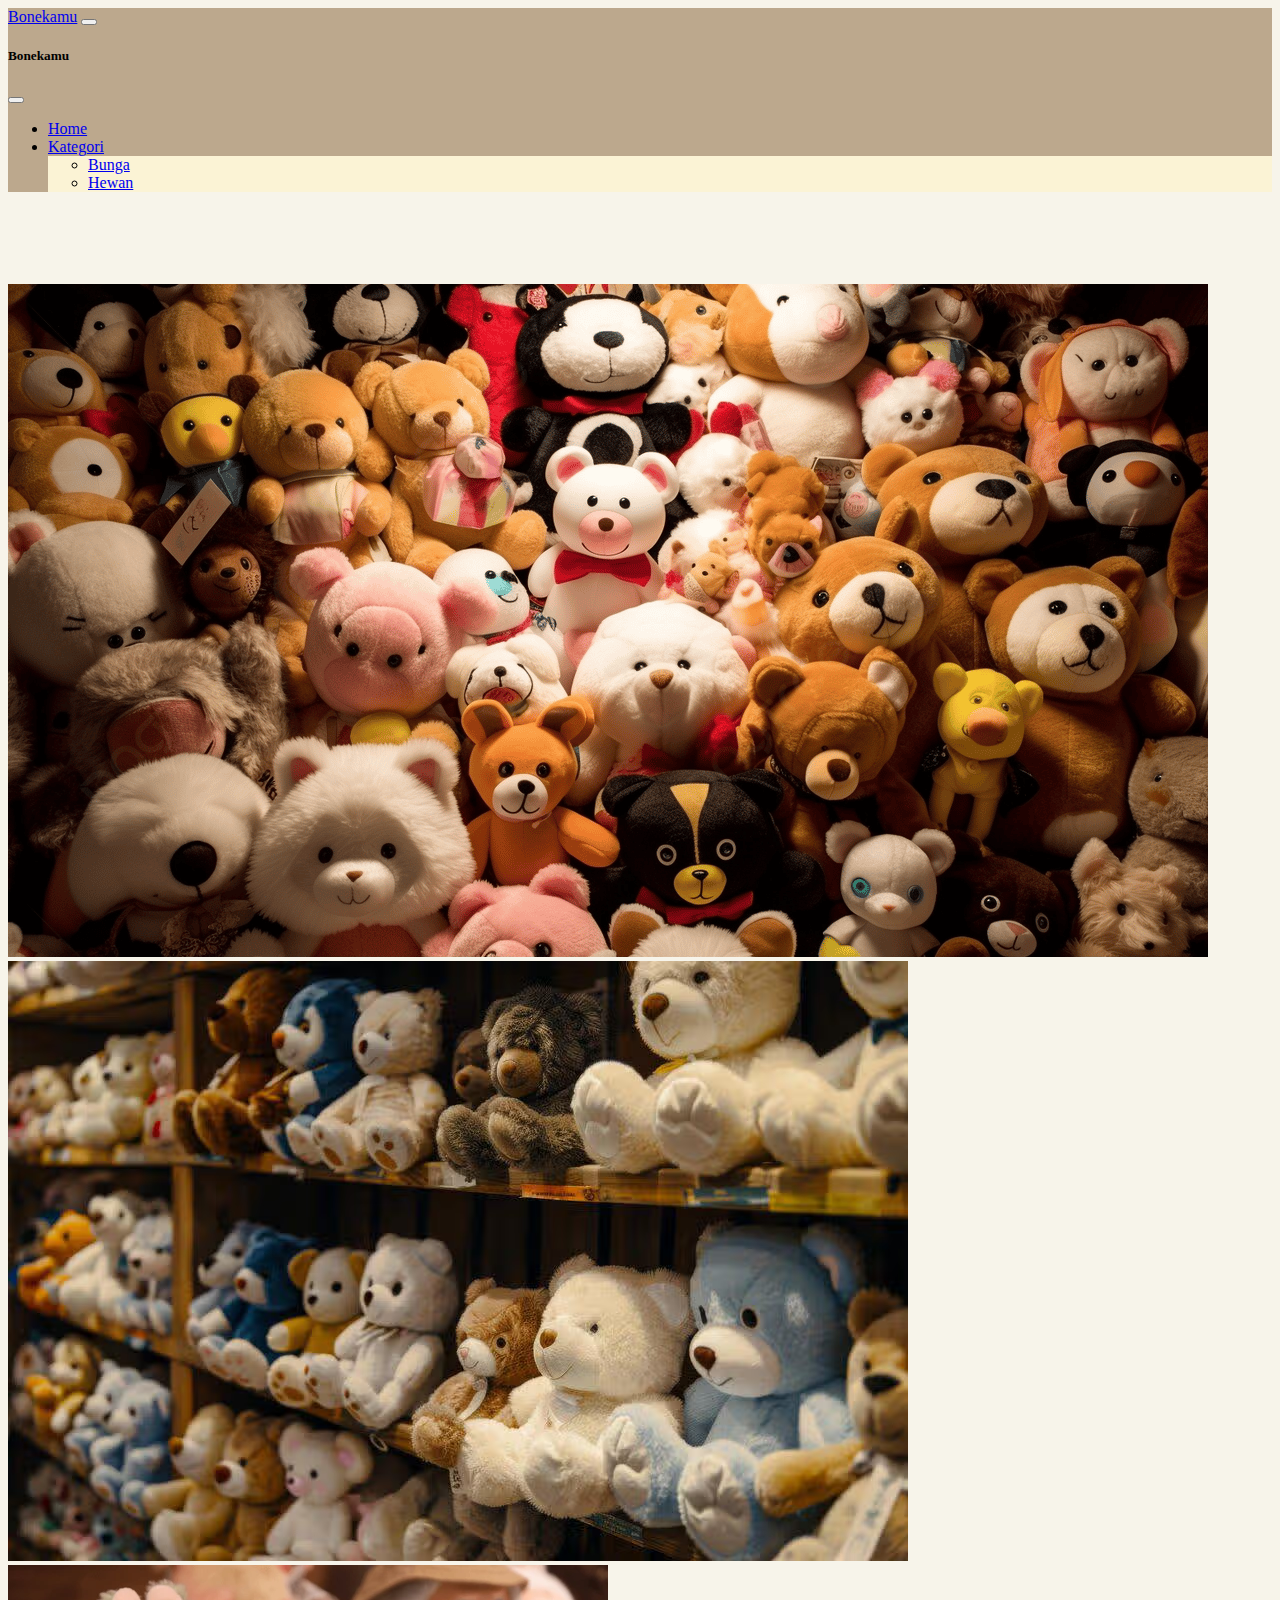
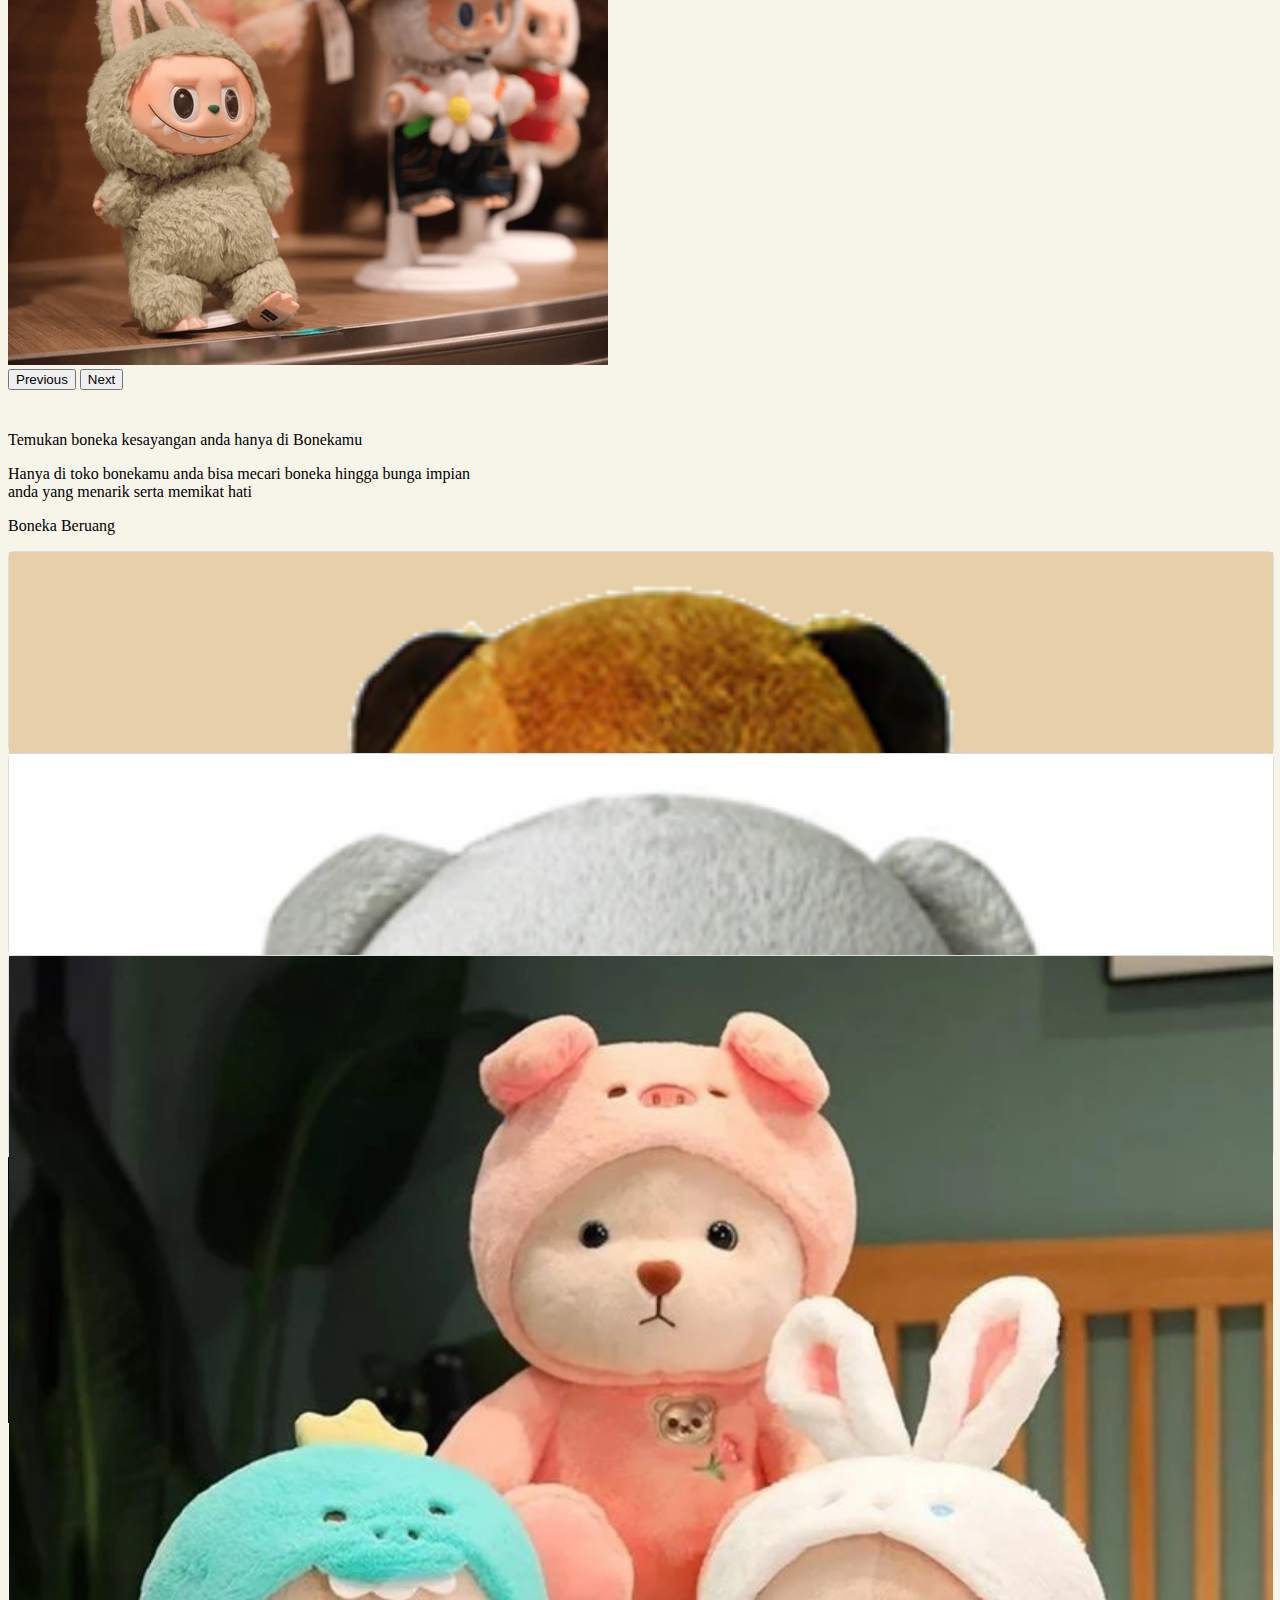
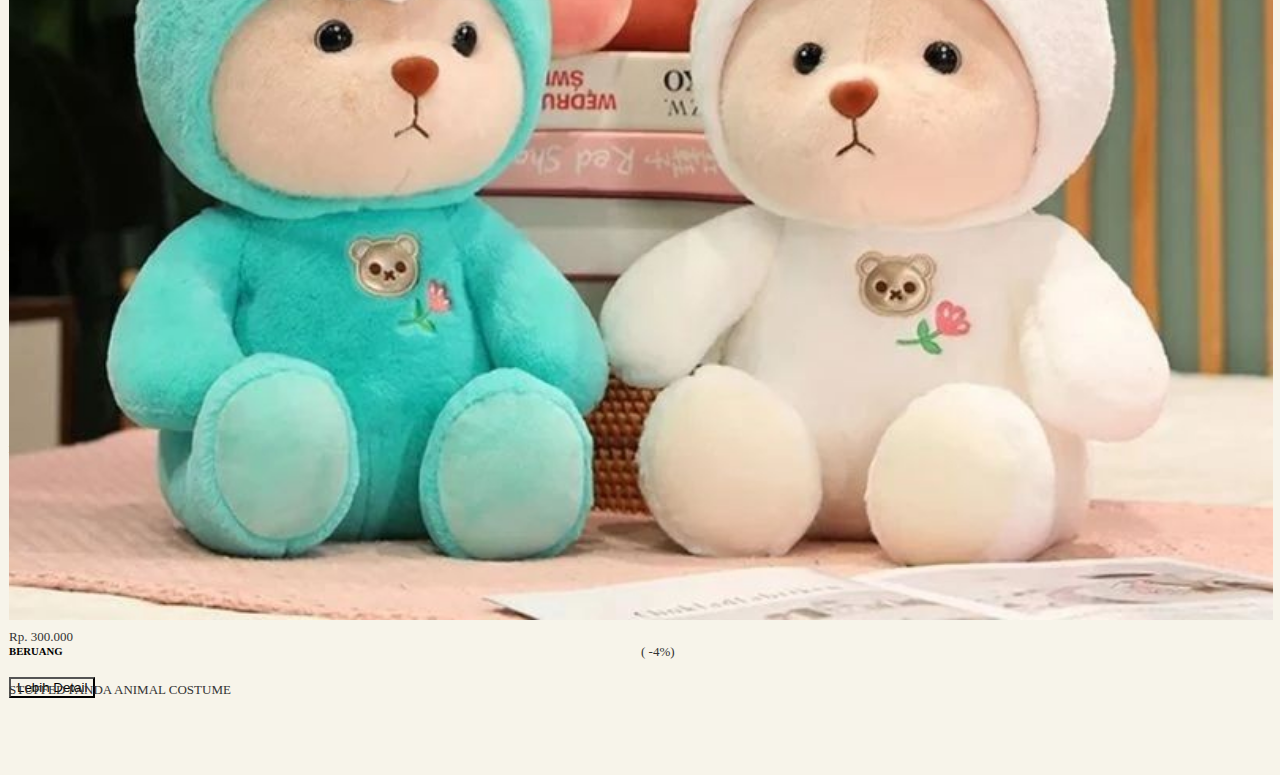
<file: home.html>
<!DOCTYPE html>
<html lang="en">
<head>
    <meta charset="UTF-8">
    <meta name="viewport" content="width=device-width, initial-scale=1.0">
    <link rel="stylesheet" href="style.css">
    <link href="https://cdn.jsdelivr.net/npm/bootstrap@5.3.8/dist/css/bootstrap.min.css" rel="stylesheet" integrity="sha384-sRIl4kxILFvY47J16cr9ZwB07vP4J8+LH7qKQnuqkuIAvNWLzeN8tE5YBujZqJLB" crossorigin="anonymous">
    <title>SHOP ALL</title>
</head>
<div class="jarak">
  <nav class="navbar navbarr navbar-dark bg-d fixed-top"  data-bs-theme="light">
  <div class="container-fluid">
    <a class="navbar-brand" href="navbartext">Bonekamu</a>
    <button class="navbar-toggler" type="button" data-bs-toggle="offcanvas" data-bs-target="#offcanvasDarkNavbar" aria-controls="offcanvasDarkNavbar" aria-label="Toggle navigation">
      <span class="navbar-toggler-icon"></span>
    </button>
    <div class="offcanvas offcanvas-end" style="background-color: #BCA88D;" tabindex="-1" id="offcanvasDarkNavbar" aria-labelledby="offcanvasDarkNavbarLabel">
      <div class="offcanvas-header">
        <h5 class="offcanvas-title" id="offcanvasDarkNavbarLabel">Bonekamu</h5>
        <button type="button" class="btn-close btn-close-white" data-bs-dismiss="offcanvas" aria-label="Close"></button>
      </div>
      <div class="offcanvas-body">
        <ul class="navbar-nav justify-content-end flex-grow-1 pe-3">
          <li class="nav-item">
            <a class="nav-link active" aria-current="page" href="home.html">Home</a>
          </li>
          
          <li class="nav-item dropdown">
            <a class="nav-link dropdown-toggle" href="#" role="button" data-bs-toggle="dropdown" aria-expanded="false">
              Kategori
            </a>
            <ul class="dropdown-menu" style="background-color: #FBF3D5;">
              <li><a class="dropdown-item" href="bunga.html">Bunga</a></li>
              <li><a class="dropdown-item" href="hewan.html">Hewan</a></li>
                          </ul>
          </li>
        </ul>
      
      </div>
    </div>
  </div>
</nav>
</div>


<body class="body">
  
  <div class="gambarantengah">
  <div id="carouselExampleAutoplaying" class="carousel slide" data-bs-ride="carousel">
  <div class="carousel-inner">
    <div class="carousel-item active">
      <img src="image/gambar tengah 1.jpg" class="d-block w-100" alt="...">
    </div>
    <div class="carousel-item">
      <img src="image/gambar tengah 2.avif" class="d-block w-100" alt="...">
    </div>
    <div class="carousel-item">
      <img src="image/gambar tengah 3.webp" class="d-block w-100" alt="...">
    </div>
  </div>
  <button class="carousel-control-prev" type="button" data-bs-target="#carouselExampleAutoplaying" data-bs-slide="prev">
    <span class="carousel-control-prev-icon" aria-hidden="true"></span>
    <span class="visually-hidden">Previous</span>
  </button>
  <button class="carousel-control-next" type="button" data-bs-target="#carouselExampleAutoplaying" data-bs-slide="next">
    <span class="carousel-control-next-icon" aria-hidden="true"></span>
    <span class="visually-hidden">Next</span>
  </button>
</div>
</div>

<p class="top fw-bold | text-center | fs-2">
    Temukan boneka kesayangan anda hanya di Bonekamu
</p>
<p class="text-center | fs-4">
    Hanya di toko bonekamu anda bisa mecari boneka hingga bunga impian <br> 
    anda yang menarik serta memikat hati
</p>

 <p class="beruang | fs-3">
    Boneka Beruang
    </p>

<div class="container text-center">
  <div class="row align-items-center">
    <div class="col">

             <div class="card product-card">
                <img src="image/boneka 3.png" alt="Adidas Samba" class="card-img-top">
                <div class="card-body product-info">
                  <h6>BERUANG</h6>
                  <p>CUSTOM GIANT TEDDY BEAR</p>
                  <p class="  ketharga fs-6 text-decoration-line-through">$24,11 USD</p>
                  <p class="ketdiskon">( -25%)</p>
                  <p class="keterharga fs-5 ">Rp. 395.000</p>
                  <a href="boneka3.html"><button type="button"class="buton button">Lebih Detail</button></a>
                </div>
              </div>
    </div>

    <div class="col">
              <div class="card product-card">
                <img src="image/boneka 2.png" alt="Adidas Samba" class="card-img-top">
                <div class="card-body product-info">
                  <h6>BERUANG</h6>
                  <p>OUTERBLOOM CUDDLEMATE BUTARRO BEAR KISS SIZE 20 CM</p>
                  <p class="  ketharga fs-6 text-decoration-line-through">$7,63 USD   </p>
                  <p class="ketdiskon">( -43%)</p>
                  <p class="keterharga fs-5 ">Rp. 125.000</p>
                  <a href="detail.html"><button type="button"class="buton button">Lebih Detail</button></a>
                </div>
              </div>  
      
    </div>
    <div class="col">
              <div class="card product-card">
                <img src="image/boneka1.jpg" alt="Adidas Samba" class="card-img-top">
                <div class="card-body product-info">
                  <h6>BERUANG</h6>
                  <p>STUFFED PANDA ANIMAL COSTUME</p>
                  <p class="  ketharga fs-6 text-decoration-line-through">$18,32 USD   </p>
                  <p class="ketdiskon">( -4%)</p>
                  <p class="keterharga fs-5 ">Rp. 300.000</p>
                  <a href="detail.html"><button type="button"class="buton button">Lebih Detail</button></a>
                </div>
              </div>
      
    </div>
  </div>
</div>  

<footer class="footer">
      <div class="rap">
        <div class="linez">

          <div class="hubungi fw-bold">
            <span>
              <p> Call us</p>
              <p> Hubungi kami :083-1937-9273</p>
              <p>Perumahan Dadapan Asri Blok H5, Dusun Dadapan Utara, Dadapan, </p>
              <p> Kec. Kabat, Kabupaten Banyuwangi, Jawa Timur 68461</p>
              <p> mimin : @Bonekamu.com</p>
            </span>
        </div>

        <div>

        </div>

        </div>
      </div>
    </footer>


<script src="https://cdn.jsdelivr.net/npm/bootstrap@5.3.8/dist/js/bootstrap.bundle.min.js" integrity="sha384-FKyoEForCGlyvwx9Hj09JcYn3nv7wiPVlz7YYwJrWVcXK/BmnVDxM+D2scQbITxI" crossorigin="anonymous"></script>
</body>
</html>
</file>
<file: style.css>
.body{
  background-color: #F7F4EA;
}
  /* navbar */
.navbarr{
  background-color: #BCA88D;
}
.jarak{
  padding-bottom: 4%;
}

/* billboard */
.gambartengah{
height: 100%;
width: 100%;
}
/* home */
.product-card {
 width: 100%;  
 height:  200px; 
 border: 1px solid #ddd;
 border-radius: 6px;
 transition: transform 0.3s ease, box-shadow 0.1s ease;
 display: flex;
 flex-direction: column;
 justify-content: space-between;
 position: relative;
}
.product-card:hover {
 transform: translateY(-5px);
 box-shadow: 0 4px 15px rgba(0,0,0,0.15);
 position: relative;
}
.product-info p {
 font-size: 13px;
 color: #333;
 margin-bottom: 8px;
 min-height: 40px; 
 position: relative;
}
.bunga{
  padding-top: 30%;
}
.buton{
  background-color:#F7F4EA;
}
.button:hover {
  box-shadow: 0 12px 16px 0 rgba(0,0,0,0.24),0 17px 50px 0 rgba(0,0,0,0.19);
  background-color:  #E6CFA9;
  transition: transform 0.3s ease, box-shadow 0.1s ease;
  transform: translateY(-5px);
}
.part2{
  padding-top: 10%;
}

/* isicard */
.top{
    font-family: cursive;
    padding-top: 2%;
}
.atas{
  font-family: initial;
}
.boneka1{
    width: 70%;
    margin-right: 50%;
    margin-left: 5%;
    position: relative;
    border-radius: 5% 5% 5% 5%;
}
.ketboneka{
    position: relative;
    font-family: Georgia, 'Times New Roman', Times, serif;
}
.ketharga{
    margin-left: -10%;
    color: #B7B7B7;     
}
.ketdiskon{
    margin-right: 15%;
    font-family: Georgia 'Arial Narrow', Arial, sans-serif;
    margin-left: 50%;
    margin-top: -11%;
    color: blue;
 }
.keterharga{
    margin-right: -5%;
    margin-top: -10%;
    padding-top: 5%;
}
.gambarantengah {
    margin-top: 2%;
    position: relative;
    
}
.billboard{
  padding-bottom: 5%;
}
.brosur img{
  width: 40%;
 
}


/* footer */
.footer {
    background-color: #05070d;
    color: #fff;
    padding: 60px 80px 20px;
    font-family: 'Poppins', sans-serif;
}

.footer-container {
    display: flex;
    justify-content: space-between;
    gap: 60px;
}

.footer-left {
    max-width: 300px;
}

.logo {
    display: flex;
    align-items: center;
    gap: 10px;
    font-weight: 600;
    font-size: 18px;
    margin-bottom: 15px;
}

.logo img {
    width: 40px; /* ukuran logo */
    height: auto;
}

.footer-left p {
    font-size: 13px;
    color: #aaa;
    line-height: 1.6;
}

.socials {
    margin-top: 15px;
}

.socials a {
    margin-right: 10px;
}

.circle {
    display: inline-block;
    width: 30px;
    height: 30px;
    background: #111;
    border-radius: 50%;
}

.footer-middle h4,
.footer-right h4 {
    font-size: 16px;
    margin-bottom: 15px;
}

.footer-middle ul,
.footer-right ul {
    list-style: none;
    padding: 0;
    font-size: 13px;
    color: #aaa;
}

.footer-middle li,
.footer-right li {
    margin-bottom: 10px;
}

.footer-bottom {
    text-align: center;
    margin-top: 40px;
    font-size: 12px;
    color: #777;
}
/* detail */
.pinggir{
  padding-left: 2%;
}
.detailbunga1{
  font-family:fantasy;
  text-align:start;
  position: absolute;
  padding-left: 20%;
}
</file>
<file: style/style.css>
.body{
  background-color: #F7F4EA;
}
  /* navbar */
.navbarr{
  background-color: #BCA88D;
}
.jarak{
  padding-bottom: 4%;
}

/* billboard */
.gambartengah{
height: 100%;
width: 100%;
}
/* home */
.product-card {
 height:  100%; 
 border: 1px solid #ddd;
 border-radius: 6px;
 transition: transform 0.3s ease, box-shadow 0.1s ease;
 display: flex;
 flex-direction: column;
 justify-content: space-between;
 position: relative;
}
.product-card:hover {
 transform: translateY(-5px);
 box-shadow: 0 4px 15px rgba(0,0,0,0.15);
 position: relative;
}
.product-info p {
 font-size: 13px;
 color: #333;
 margin-bottom: 8px;
 min-height: 40px; 
 position: relative;
}
.bunga{
  padding-top: 30%;
}
.buton{
  background-color:#F7F4EA;
}
.button:hover {
  box-shadow: 0 12px 16px 0 rgba(0,0,0,0.24),0 17px 50px 0 rgba(0,0,0,0.19);
  background-color:  #E6CFA9;
  transition: transform 0.3s ease, box-shadow 0.1s ease;
  transform: translateY(-5px);
}

/* isicard */
.top{
    font-family: cursive;
    padding-top: 2%;
}
.atas{
  font-family: initial;
}
.boneka1{
    width: 70%;
    margin-right: 50%;
    margin-left: 5%;
    position: relative;
    border-radius: 5% 5% 5% 5%;
}
.ketboneka{
    position: relative;
    font-family: Georgia, 'Times New Roman', Times, serif;
}
.ketharga{
    margin-left: -15%;
    color: #B7B7B7;     
}
.ketdiskon{
    margin-right: 15%;
    font-family: Georgia 'Arial Narrow', Arial, sans-serif;
    margin-left: 50%;
    margin-top: -11%;
    color: blue;
    
}
.keterharga{
    margin-right: -5%;
    margin-top: -10%;
    padding-top: 5%;
}
.gambarantengah {
    margin-top: 2%;
    position: relative;
}


/* footer */
.footer {
  background-color: #BCA88D;
  display: flex;
  position: relative;
  border-radius: 100px 100px 0px 0px;
  padding-top: 4%;
  padding-left: 8%;
  margin-top: 3%;
 
}
.hubungi{
    font-family:Cambria, Cochin, Georgia, Times, 'Times New Roman', serif;
    position: relative;
    padding-right: 40%;
    
}
/* detail */
.pinggir{
  padding-left: 2%;
}
.detailbunga1{
  font-family:fantasy;
  text-align:start;
  position: absolute;
  padding-left: 20%;
}
</file>
